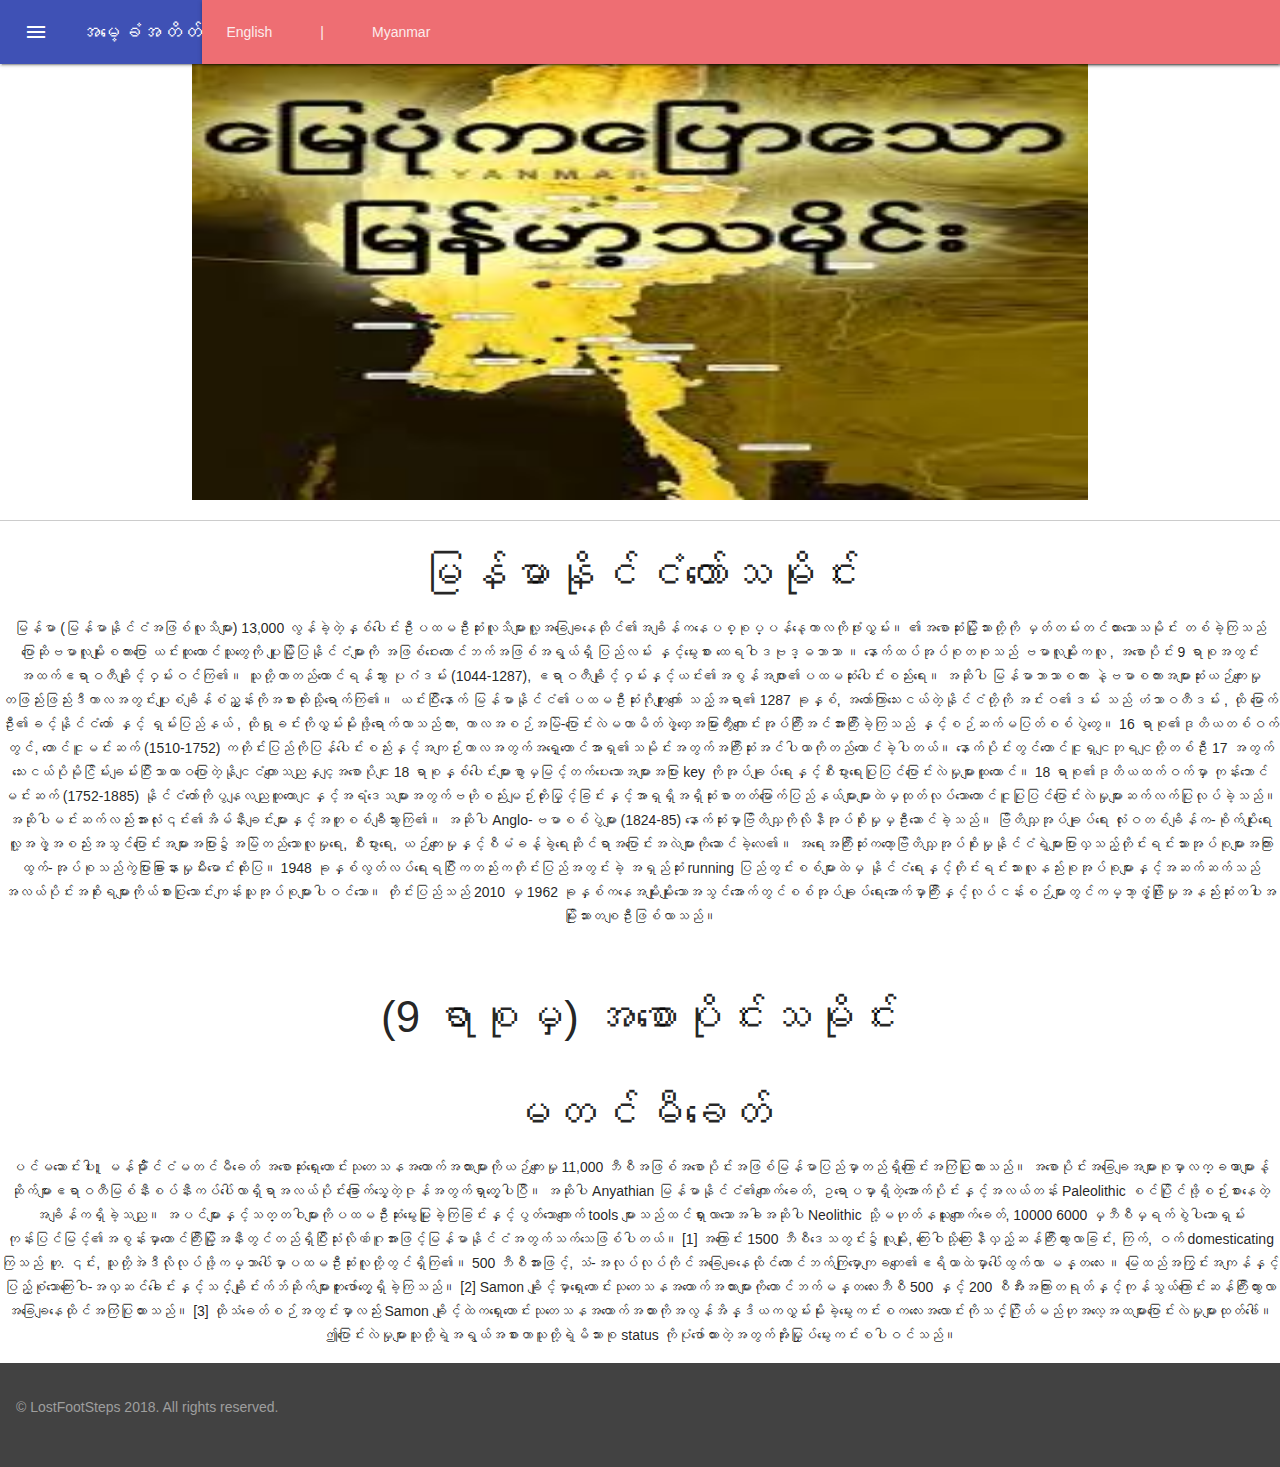
<file: kk.html>
<!DOCTYPE html>
<html lang="en">
  <head>
    <meta charset="utf-8">
    <meta http-equiv="X-UA-Compatible" content="IE=edge">
    <meta name="viewport" content="width=device-width, initial-scale=1">
    <link rel="stylesheet" href="css/material.min.css">
<script src="js/material.min.js"></script>
<link rel="stylesheet" href="https://fonts.googleapis.com/icon?family=Material+Icons">
<link type="text/css" rel="stylesheet" href="css/materialize.css"  media="screen,projection"/>
  <link href="https://fonts.googleapis.com/icon?family=Material+Icons" rel="stylesheet">
   <script type="text/javascript" src="js/materialize.js"></script>

    <title>Mockery1</title>

   
   

   
   
    <body>
    <!-- Always shows a header, even in smaller screens. -->
<div class="mdl-layout mdl-js-layout mdl-layout--fixed-header">
  <header class="mdl-layout__header">
    <div class="mdl-layout__header-row">
      <!-- Title -->
      <span class="mdl-layout-title">အမေ့ခံအတိတ်
</span>
      <!-- Add spacer, to align navigation to the right -->
      <div class="mdl-layout-spacer"></div>
      <!-- Navigation. We hide it in small screens. -->
      <nav class="mdl-navigation mdl-layout--large-screen-only">
       <a class="mdl-navigation__link" href="">English</a>
        <a class="mdl-navigation__link" href="">|</a>  
      <a class="mdl-navigation__link" href="">Myanmar</a>
         
        
      </nav>
    </div>
  </header>
  <div class="mdl-layout__drawer">
    <span class="mdl-layout-title">အမေ့ခံအတိတ်
</span>
    <nav class="mdl-navigation">
      <a class="mdl-navigation__link" href="index.html">မူလစာမျက်နှာ</a>
      <a class="mdl-navigation__link" href="index.html">အဓိက ခေတ်ကာလများ အကြောင်း ရှာဖွေရန်
</a>
      <a class="mdl-navigation__link" href="kk.html">ခေတ်ကာလများပြပုံ
</a>
      <a class="mdl-navigation__link" href="">ပရောဂျက်အကြောင်း</a>
    </nav>
  </div>
  
 <main class="mdl-layout__content">
    <div class="page-content"><!-- Your content goes here -->
  </main>
</div>   
 
  <div class="row">
    <div>
      <div>
        <div class="card-content white-text">
          <div class="container">
  <img src="images/map.jpg" alt="Snow" width="100%" height="500px" />
   <div class="centered"></div>
  </div>
        <div class="card-action">
         
        </div>
      </div>
    </div>
  </div>
</div>
</div>
  <hr>
  <h3 align="center">မြန်မာနိုင်ငံတော်သမိုင်း</h3>
  <p align="center"> မြန်မာ (မြန်မာနိုင်ငံအဖြစ်လူသိများ) 13,000 လွန်ခဲ့တဲ့နှစ်ပေါင်းဦးပထမဦးဆုံးလူသိများလူ့အခြေချနေထိုင်၏အချိန်ကနေပစ္စုပ္ပန်နေ့ကာလကိုဖုံးလွှမ်း။ ၏အစောဆုံးမြို့သားတို့ကို မှတ်တမ်းတင်ထားသောသမိုင်း တစ်ခဲ့ကြသည် ပြောဆိုဗမာလူမျိုးစကားပြော ယင်းထူထောင်သူတွေကို ပျူမြို့ပြနိုင်ငံများကို အဖြစ်ဝေးတောင်ဘက်အဖြစ်အရွယ်ရှိ ပြည်လမ်း နှင့်မွေးစား ထေရဝါဒဗုဒ္ဓဘာသာ ။

နောက်ထပ်အုပ်စုတစုသည် ဗမာလူမျိုးကလူ , အစောပိုင်း 9 ရာစုအတွင်းအထက်ဧရာဝတီချိုင့်ဝှမ်းဝင်ကြ၏။ သူတို့ဟာတည်ထောင်ရန်သွား ပုဂံဒမ်း (1044-1287), ဧရာဝတီချိုင့်ဝှမ်းနှင့်ယင်း၏အစွန်အဖျား၏ပထမဆုံးပေါင်းစည်းရေး။ အဆိုပါ မြန်မာဘာသာစကား နဲ့ဗမာစကားအများဆုံးယဉ်ကျေးမှုတဖြည်းဖြည်းဒီကာလအတွင်းပျူစံချိန်စံညွှန်းကိုအစားထိုးသို့ရောက်ကြ၏။ ယင်းပြီးနောက် မြန်မာနိုင်ငံ၏ပထမဦးဆုံးဂိုကျူးကျော် သည့်အရာ၏ 1287 ခုနှစ်, အတော်ကြာသေးငယ်တဲ့နိုင်ငံတို့ကို အင်းဝ၏ဒမ်း သည် ဟံသာဝတီဒမ်း , ထို မြောက်ဦး၏ခင့်နိုင်ငံတော် နှင့် ရှမ်းပြည်နယ် , ထိုရှုခင်းကိုလွှမ်းမိုးဖို့ရောက်လာသည်ကား, ကာလအစဉ်အမြဲ-ပြောင်းလဲမဟာမိတ်ဖွဲ့တှေအမြားကွီးကျောင်းအုပ်ကြီးအင်အားကြီးခဲ့ကြသည် နှင့်စဉ်ဆက်မပြတ်စစ်ပွဲတွေ။

16 ရာစု၏ဒုတိယတစ်ဝက်တွင်, တောင်ငူမင်းဆက် (1510-1752) ကတိုင်းပြည်ကိုပြန်ပေါင်းစည်းနှင့်အကျဉ်းကာလအတွက်အရှေ့တောင်အာရှ၏သမိုင်းအတွက်အကြီးဆုံးအင်ပါယာကိုတည်ထောင်ခဲ့ပါတယ်။ နောက်ပိုင်းတွင်တောင်ငူရှငျဘုရငျတို့တစ်ဦး 17 အတွက်သေးငယ်ပိုမိုငြိမ်းချမ်းပြီးသာယာဝပြောတဲ့နိုငျငံတျောသညျနှငျ့အစောပိုငျး 18 ရာစုနှစ်ပေါင်းများစွာမှမြင့်တက်ပေးသောအများအပြား key ကိုအုပ်ချုပ်ရေးနှင့်စီးပွားရေးပြုပြင်ပြောင်းလဲမှုများထူထောင်။ 18 ရာစု၏ဒုတိယထက်ဝက်မှာ ကုန်းဘောင်မင်းဆက် (1752-1885) နိုင်ငံတော်ကိုပွနျလညျထူထောငျနှင့်အရံဒေသများအတွက်ဗဟိုစည်းမျဉ်းတိုးမြှင့်ခြင်းနှင့်အာရှရှိအရှိဆုံးစာတတ်မြောက်ပြည်နယ်များများထဲမှထုတ်လုပ်သောတောင်ငူပြုပြင်ပြောင်းလဲမှုများဆက်လက်ပြုလုပ်ခဲ့သည်။ အဆိုပါမင်းဆက်လည်းအားလုံး၎င်း၏အိမ်နီးချင်းများနှင့်အတူစစ်ချီသွားကြ၏။ အဆိုပါ Anglo-ဗမာစစ်ပွဲများ (1824-85) နောက်ဆုံးမှာဗြိတိသျှကိုလိုနီအုပ်စိုးမှုမှဦးဆောင်ခဲ့သည်။

ဗြိတိသျှအုပ်ချုပ်ရေး လုံးဝတစ်ချိန်က-စိုက်ပျိုးရေးလူ့အဖွဲ့အစည်းအသွင်ပြောင်းအများအပြား၌အမြဲတည်သောလူမှုရေး, စီးပွားရေး, ယဉ်ကျေးမှုနှင့်စီမံခန့်ခွဲရေးဆိုင်ရာအပြောင်းအလဲများကိုဆောင်ခဲ့လေ၏။ အရေးအကြီးဆုံးကတော့ဗြိတိသျှအုပ်စိုးမှုနိုင်ငံရဲ့များပြားလှသည့်တိုင်းရင်းသားအုပ်စုများအကြားထွက်-အုပ်စုသည်ကွဲပြားခြားနားမှုမီးမောင်းထိုးပြ။ 1948 ခုနှစ်လွတ်လပ်ရေးရပြီးကတည်းကတိုင်းပြည်အတွင်းခဲ့ အရှည်ဆုံး running ပြည်တွင်းစစ်များထဲမှ နိုင်ငံရေးနှင့်တိုင်းရင်းသားလူနည်းစုအုပ်စုများနှင့်အဆက်ဆက်သည်အလယ်ပိုင်းအစိုးရများကိုယ်စားပြုသောင်းကျန်းသူအုပ်စုများပါဝင်သော။ တိုင်းပြည်သည် 2010 မှ 1962 ခုနှစ်ကနေအမျိုးမျိုးသောအသွင်အောက်တွင်စစ်အုပ်ချုပ်ရေးအောက်မှာကြီးနှင့်လုပ်ငန်းစဉ်များတွင်ကမ္ဘာ့ဖွံ့ဖြိုးမှုအနည်းဆုံးတပါးအမြိုးသားတစျဦးဖြစ်လာသည်။

</p>
<br>

<h3 align="center">(9 ရာစုမှ) အစောပိုင်းသမိုင်း <br><br>
မတင်မီခေတ်
</h3>
<p align="center">
  ပင်မဆောင်းပါး: ူမန်မိာိုံင်ငံမတင်မီခေတ်
အစောဆုံးရှေးဟောင်းသုတေသနအထောက်အထားများကိုယဉ်ကျေးမှု 11,000 ဘီစီအဖြစ်အစောပိုင်းအဖြစ်မြန်မာပြည်မှာတည်ရှိကြောင်းအကြံပြုထားသည်။ အစောပိုင်းအခြေချအများစုမှာလက္ခဏာများန့်ဆိုက်များဧရာဝတီမြစ်နီးစပ်နီးကပ်ပေါ်လာရှိရာအလယ်ပိုင်းခြောက်သွေ့တဲ့ဇုန်အတွက်ရှာတွေ့ပါပြီ။ အဆိုပါ Anyathian မြန်မာနိုင်ငံ၏ကျောက်ခေတ်, ဥရောပမှာရှိတဲ့အောက်ပိုင်းနှင့်အလယ်တန်း Paleolithic စင်ပြိုင်ဖို့စဉ်းစားနေတဲ့အချိန်ကရှိခဲ့သညျ။ အပင်များနှင့်သတ္တဝါများကိုပထမဦးဆုံးမွေးမြူခဲ့ကြခြင်းနှင့်ပွတ်သောကျောက် tools များသည်ထင်ရှားလာသောအခါအဆိုပါ Neolithic သို့မဟုတ်နယူးကျောက်ခေတ်, 10000 6000 မှဘီစီမှရက်စွဲပါသောရှမ်းကုန်းပြင်မြင့်၏အစွန်းမှာတောင်ကြီးမြို့အနီးတွင်တည်ရှိပြီးသုံးလိုဏ်ဂူအားဖြင့်မြန်မာနိုင်ငံအတွက်သက်သေဖြစ်ပါတယ်။ [1]

အကြောင်း 1500 ဘီစီဒေသတွင်း၌လူမျိုး, ကြေးဝါသို့ကြေးနီလှည့်ဆန်ကြီးထွားလာခြင်း, ကြက်, ဝက် domesticating ကြသည် ဟူ. ၎င်း, သူတို့အဲဒီလိုလုပ်ဖို့ကမ္ဘာပေါ်မှာပထမဦးဆုံးလူတို့တွင်ရှိကြ၏။ 500 ဘီစီအားဖြင့်, သံ-အလုပ်လုပ်ကိုင်အခြေချနေထိုင်တောင်ဘက်ကျြမှောကျခတျေ၏ဧရိယာထဲမှာပေါ်ထွက်လာ မန္တလေး ။ မြေထည်အကြွင်းအကျန်နှင့်ပြည့်စုံသောကြေးဝါ-အလှဆင်ခေါင်းနှင့်သင်္ချိုင်းက်ဘ်ဆိုက်များတူးဖော်တွေ့ရှိခဲ့ကြသည်။ [2] Samon ချိုင့်မှာရှေးဟောင်းသုတေသနအထောက်အထားများကိုတောင်ဘက်မန္တလေးဘီစီ 500 နှင့် 200 စီအီးအကြားတရုတ်နှင့်ကုန်သွယ်ကြောင်းဆန်ကြီးထွားလာအခြေချနေထိုင်အကြံပြုထားသည်။ [3] ထိုသံခေတ်စဉ်အတွင်းမှာလည်း Samon ချိုင့်ထဲကရှေးဟောင်းသုတေသနအထောက်အထားကိုအလွန်အိန္ဒိယကလွှမ်းမိုးခဲ့မွေးကင်းစကလေးအလောင်းကိုသင်္ဂြိုဟ်မည်ဟုအလေ့အထများပြောင်းလဲမှုများထုတ်ဖေါ်။ ဤပြောင်းလဲမှုများသူတို့ရဲ့အရွယ်အစားဟာသူတို့ရဲ့မိသားစု status ကိုပုံဖော်ထားတဲ့အတွက်အိုးမြှုပ်မွေးကင်းစပါဝင်သည်။

</p>
   
  
 




<footer class="mdl-mini-footer">
    <p align="center">© LostFootSteps 2018. All rights reserved.</p>
</footer>
<div id="fb-root"></div>
<script>(function(d, s, id) {
  var js, fjs = d.getElementsByTagName(s)[0];
  if (d.getElementById(id)) return;
  js = d.createElement(s); js.id = id;
  js.src = "//connect.facebook.net/en_US/sdk.js#xfbml=1&version=v2.10&appId=1499127650168513";
  fjs.parentNode.insertBefore(js, fjs);
}(document, 'script', 'facebook-jssdk'));</script> 
                           

 



   
    
  </body>
</html>
</file>
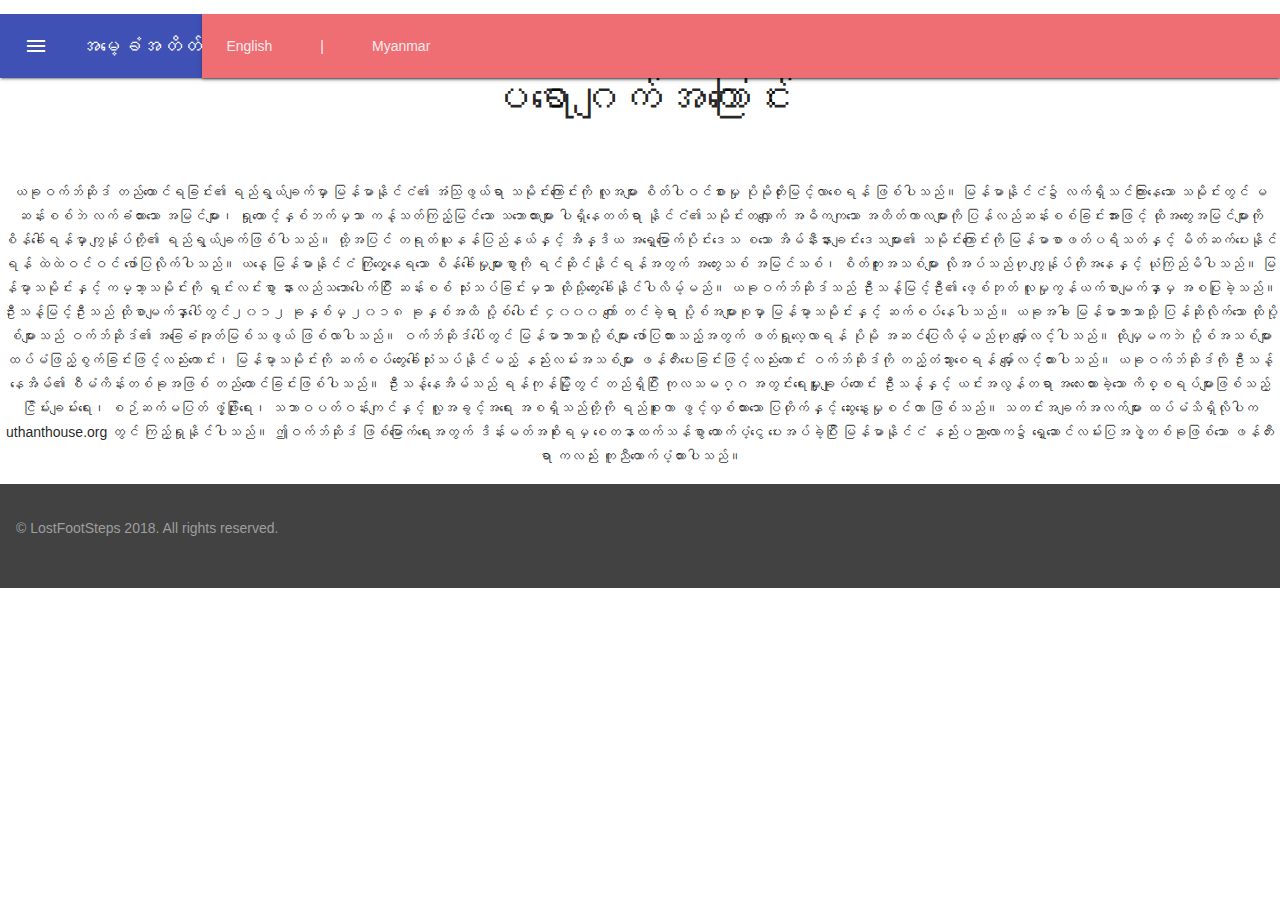
<file: pj.html>
<!DOCTYPE html>
<html lang="en">
  <head>
    <meta charset="utf-8">
    <meta http-equiv="X-UA-Compatible" content="IE=edge">
    <meta name="viewport" content="width=device-width, initial-scale=1">
    <link rel="stylesheet" href="css/material.min.css">
<script src="js/material.min.js"></script>
<link rel="stylesheet" href="https://fonts.googleapis.com/icon?family=Material+Icons">
<link type="text/css" rel="stylesheet" href="css/materialize.css"  media="screen,projection"/>
  <link href="https://fonts.googleapis.com/icon?family=Material+Icons" rel="stylesheet">
   <script type="text/javascript" src="js/materialize.js"></script>

    <title>Mockery1</title>

   
   

   
   
    <body>
<!-- Always shows a header, even in smaller screens. -->
<div class="mdl-layout mdl-js-layout mdl-layout--fixed-header">
  <header class="mdl-layout__header">
    <div class="mdl-layout__header-row">
      <!-- Title -->
      <span class="mdl-layout-title">အမေ့ခံအတိတ်
</span>
      <!-- Add spacer, to align navigation to the right -->
      <div class="mdl-layout-spacer"></div>
      <!-- Navigation. We hide it in small screens. -->
      <nav class="mdl-navigation mdl-layout--large-screen-only">
       <a class="mdl-navigation__link" href="">English</a>
        <a class="mdl-navigation__link" href="">|</a>  
      <a class="mdl-navigation__link" href="">Myanmar</a>
         
        
      </nav>
    </div>
  </header>
  <div class="mdl-layout__drawer">
    <span class="mdl-layout-title">အမေ့ခံအတိတ်
</span>
    <nav class="mdl-navigation">
      <a class="mdl-navigation__link" href="index.html">မူလစာမျက်နှာ</a>
      <a class="mdl-navigation__link" href="index.html">အဓိက ခေတ်ကာလများ အကြောင်း ရှာဖွေရန်
</a>
      <a class="mdl-navigation__link" href="kk.html">ခေတ်ကာလများပြပုံ
</a>
      <a class="mdl-navigation__link" href="pj.html">ပရောဂျက်အကြောင်း</a>
    </nav>
  </div>
  
 <main class="mdl-layout__content">
    <div class="page-content"><!-- Your content goes here -->
  </main>
</div>  
<hr><hr><hr> 
 
    <h3 align="center">ပရောဂျက်အကြောင်း</h3><br><br>
  <p align="center">
    ယခုဝက်ဘ်ဆိုဒ် တည်ထောင်ရခြင်း၏ ရည်ရွယ်ချက်မှာ မြန်မာနိုင်ငံ၏ အံသြဖွယ်ရာ သမိုင်းကြောင်းကို လူအများ စိတ်ပါဝင်စားမှု ပိုမိုတိုးမြင့်လာစေရန် ဖြစ်ပါသည်။

မြန်မာနိုင်ငံ၌ လက်ရှိသင်ကြားနေသော သမိုင်းတွင် မဆန်းစစ်ဘဲ လက်ခံထားသော အမြင်များ၊ ရှုထောင့်နှစ်ဘက်မှသာ ကန့်သတ်ကြည့်မြင်သော သဘောထားများ ပါရှိနေတတ်ရာ နိုင်ငံ၏သမိုင်းတလျှောက် အဓိကကျသော အတိတ်ကာလများကို ပြန်လည်ဆန်းစစ်ခြင်းအားဖြင့် ထိုအတွေးအမြင်များကို စိန်ခေါ်ရန်မှာ ကျွနု်ပ်တို့၏ ရည်ရွယ်ချက်ဖြစ်ပါသည်။ ထို့အပြင် တရုတ်ယူနန်ပြည်နယ်နှင့် အိန္ဒိယ အရှေ့မြောက်ပိုင်းဒေသ စသော အိမ်နီးနားချင်းဒေသများ၏ သမိုင်းကြောင်းကို မြန်မာစာဖတ်ပရိသတ်နှင့် မိတ်ဆက်ပေးနိုင်ရန် ထဲထဲဝင်ဝင် ဖော်ပြလိုက်ပါသည်။

ယနေ့ မြန်မာနိုင်ငံ ကြုံတွေ့နေရသော စိန်ခေါ်မှုများစွာကို ရင်ဆိုင်နိုင်ရန်အတွက် အတွေးသစ် အမြင်သစ်၊ စိတ်ကူးအသစ်များ လိုအပ်သည်ဟု ကျွန်ုပ်တိုအနေနှင့် ယုံကြည်မိပါသည်။ မြန်မာ့သမိုင်းနှင့် ကမ္ဘာ့သမိုင်းကို ရှင်းလင်းစွာ နားလည်သဘောပေါက်ပြီး ဆန်းစစ် သုံးသပ်ခြင်းမှသာ ထိုသို့တွေးခေါ်နိုင်ပါလိမ့်မည်။

ယခုဝက်ဘ်ဆိုဒ်သည် ဦးသန့်မြင့်ဦး၏ ဖေ့စ်ဘုတ် လူမှုကွန်ယက်စာမျက်နှာမှ အစပြုခဲ့သည်။ ဦးသန့်မြင့်ဦးသည် ထိုစာမျက်နှာပေါ်တွင်၂၀၁၂ ခုနှစ်မှ ၂၀၁၈ ခုနှစ်အထိ ပို့စ်ပေါင်း ၄၀၀၀ ကျော် တင်ခဲ့ရာ ပို့စ်အများစုမှာ မြန်မာ့သမိုင်းနှင့် ဆက်စပ်နေပါသည်။ ယခုအခါ မြန်မာဘာသာသို့ ပြန်ဆိုလိုက်သော ထိုပို့စ်များသည် ဝက်ဘ်ဆိုဒ်၏ အခြေခံအုတ်မြစ်သဖွယ် ဖြစ်လာပါသည်။ ဝက်ဘ်ဆိုဒ်ပေါ်တွင် မြန်မာဘာသာပို့စ်များ ဖော်ပြထားသည့်အတွက် ဖတ်ရှုလေ့လာရန် ပိုမို အဆင်ပြေလိမ့်မည်ဟု မျှော်လင့်ပါသည်။

ထိုမျှမကဘဲ ပို့စ်အသစ်များ ထပ်မံဖြည့်စွက်ခြင်းဖြင့်လည်းကောင်း၊ မြန်မာ့သမိုင်းကို ဆက်စပ်တွေးခေါ်သုံးသပ်နိုင်မည့် နည်းလမ်းအသစ်များ ဖန်တီးပေးခြင်းဖြင့်လည်းကောင်း ဝက်ဘ်ဆိုဒ်ကို တည့်တံသွားစေရန် မျှော်လင့်ထားပါသည်။

ယခုဝက်ဘ်ဆိုဒ်ကို ဦးသန့်နေအိမ်၏ စီမံကိန်းတစ်ခုအဖြစ် တည်ထောင်ခြင်းဖြစ်ပါသည်။ ဦးသန့်နေအိမ်သည် ရန်ကုန်မြို့တွင် တည်ရှိပြီး ကုလသမဂ္ဂ အတွင်းရေးမှူးချုပ်ဟောင်း ဦးသန့်နှင့် ယင်းအလွန်တရာ အလေးထားခဲ့သော ကိစ္စရပ်များဖြစ်သည့် ငြိမ်းချမ်းရေး၊ စဉ်ဆက်မပြတ် ဖွံ့ဖြိုးရေး၊ သဘာဝပတ်ဝန်းကျင်နှင့် လူ့အခွင့်အရေး အစရှိသည်တို့ကို ရည်စူးကာ ဖွင့်လှစ်ထားသော ပြတိုက်နှင့် ဆွေးနွေးမှုစင်တာ ဖြစ်သည်။

သတင်းအချက်အလက်များ ထပ်မံသိရှိလိုပါက uthanthouse.org တွင် ကြည့်ရှုနိုင်ပါသည်။

ဤဝက်ဘ်ဆိုဒ် ဖြစ်မြောက်ရေးအတွက် ဒိန်းမတ်အစိုးရမှ စေတနာထက်သန်စွာ ထောက်ပံ့ငွေ ပေးအပ်ခဲ့ပြီး မြန်မာနိုင်ငံ နည်းပညာလောက၌ ရှေ့ဆောင်လမ်းပြအဖွဲ့တစ်ခုဖြစ်သော ဖန်တီးရာ ကလည်း ကူညီထောက်ပံ့ထားပါသည်။
</p>







<footer class="mdl-mini-footer">
    <p align="center">© LostFootSteps 2018. All rights reserved.</p>
</footer>
<div id="fb-root"></div>
<script>(function(d, s, id) {
  var js, fjs = d.getElementsByTagName(s)[0];
  if (d.getElementById(id)) return;
  js = d.createElement(s); js.id = id;
  js.src = "//connect.facebook.net/en_US/sdk.js#xfbml=1&version=v2.10&appId=1499127650168513";
  fjs.parentNode.insertBefore(js, fjs);
}(document, 'script', 'facebook-jssdk'));</script> 
                           

 



   
    
  </body>
</html>
</file>
<file: css/material.min.css>
/**
 * material-design-lite - Material Design Components in CSS, JS and HTML
 * @version v1.3.0
 * @license Apache-2.0
 * @copyright 2015 Google, Inc.
 * @link https://github.com/google/material-design-lite
 */
@charset "UTF-8";html{color:rgba(0,0,0,.87)}::-moz-selection{background:#b3d4fc;text-shadow:none}::selection{background:#b3d4fc;text-shadow:none}hr{display:block;height:1px;border:0;border-top:1px solid #ccc;margin:1em 0;padding:0}audio,canvas,iframe,img,svg,video{vertical-align:middle}fieldset{border:0;margin:0;padding:0}textarea{resize:vertical}.browserupgrade{margin:.2em 0;background:#ccc;color:#000;padding:.2em 0}.hidden{display:none!important}.visuallyhidden{border:0;clip:rect(0 0 0 0);height:1px;margin:-1px;overflow:hidden;padding:0;position:absolute;width:1px}.visuallyhidden.focusable:active,.visuallyhidden.focusable:focus{clip:auto;height:auto;margin:0;overflow:visible;position:static;width:auto}.invisible{visibility:hidden}.clearfix:before,.clearfix:after{content:" ";display:table}.clearfix:after{clear:both}@media print{*,*:before,*:after,*:first-letter{background:transparent!important;color:#000!important;box-shadow:none!important}a,a:visited{text-decoration:underline}a[href]:after{content:" (" attr(href)")"}abbr[title]:after{content:" (" attr(title)")"}a[href^="#"]:after,a[href^="javascript:"]:after{content:""}pre,blockquote{border:1px solid #999;page-break-inside:avoid}thead{display:table-header-group}tr,img{page-break-inside:avoid}img{max-width:100%!important}p,h2,h3{orphans:3;widows:3}h2,h3{page-break-after:avoid}}a,.mdl-accordion,.mdl-button,.mdl-card,.mdl-checkbox,.mdl-dropdown-menu,.mdl-icon-toggle,.mdl-item,.mdl-radio,.mdl-slider,.mdl-switch,.mdl-tabs__tab{-webkit-tap-highlight-color:transparent;-webkit-tap-highlight-color:rgba(255,255,255,0)}html{width:100%;height:100%;-ms-touch-action:manipulation;touch-action:manipulation}body{width:100%;min-height:100%;margin:0}main{display:block}*[hidden]{display:none!important}html,body{font-family:"Helvetica","Arial",sans-serif;font-size:14px;font-weight:400;line-height:20px}h1,h2,h3,h4,h5,h6,p{padding:0}h1 small,h2 small,h3 small,h4 small,h5 small,h6 small{font-family:"Roboto","Helvetica","Arial",sans-serif;font-weight:400;line-height:1.35;letter-spacing:-.02em;opacity:.54;font-size:.6em}h1{font-size:56px;line-height:1.35;letter-spacing:-.02em;margin:24px 0}h1,h2{font-family:"Roboto","Helvetica","Arial",sans-serif;font-weight:400}h2{font-size:45px;line-height:48px}h2,h3{margin:24px 0}h3{font-size:34px;line-height:40px}h3,h4{font-family:"Roboto","Helvetica","Arial",sans-serif;font-weight:400}h4{font-size:24px;line-height:32px;-moz-osx-font-smoothing:grayscale;margin:24px 0 16px}h5{font-size:20px;font-weight:500;line-height:1;letter-spacing:.02em}h5,h6{font-family:"Roboto","Helvetica","Arial",sans-serif;margin:24px 0 16px}h6{font-size:16px;letter-spacing:.04em}h6,p{font-weight:400;line-height:24px}p{font-size:14px;letter-spacing:0;margin:0 0 16px}a{color:#ff4081;font-weight:500}blockquote{font-family:"Roboto","Helvetica","Arial",sans-serif;position:relative;font-size:24px;font-weight:300;font-style:italic;line-height:1.35;letter-spacing:.08em}blockquote:before{position:absolute;left:-.5em;content:'“'}blockquote:after{content:'”';margin-left:-.05em}mark{background-color:#f4ff81}dt{font-weight:700}address{font-size:12px;line-height:1;font-style:normal}address,ul,ol{font-weight:400;letter-spacing:0}ul,ol{font-size:14px;line-height:24px}.mdl-typography--display-4,.mdl-typography--display-4-color-contrast{font-family:"Roboto","Helvetica","Arial",sans-serif;font-size:112px;font-weight:300;line-height:1;letter-spacing:-.04em}.mdl-typography--display-4-color-contrast{opacity:.54}.mdl-typography--display-3,.mdl-typography--display-3-color-contrast{font-family:"Roboto","Helvetica","Arial",sans-serif;font-size:56px;font-weight:400;line-height:1.35;letter-spacing:-.02em}.mdl-typography--display-3-color-contrast{opacity:.54}.mdl-typography--display-2,.mdl-typography--display-2-color-contrast{font-family:"Roboto","Helvetica","Arial",sans-serif;font-size:45px;font-weight:400;line-height:48px}.mdl-typography--display-2-color-contrast{opacity:.54}.mdl-typography--display-1,.mdl-typography--display-1-color-contrast{font-family:"Roboto","Helvetica","Arial",sans-serif;font-size:34px;font-weight:400;line-height:40px}.mdl-typography--display-1-color-contrast{opacity:.54}.mdl-typography--headline,.mdl-typography--headline-color-contrast{font-family:"Roboto","Helvetica","Arial",sans-serif;font-size:24px;font-weight:400;line-height:32px;-moz-osx-font-smoothing:grayscale}.mdl-typography--headline-color-contrast{opacity:.87}.mdl-typography--title,.mdl-typography--title-color-contrast{font-family:"Roboto","Helvetica","Arial",sans-serif;font-size:20px;font-weight:500;line-height:1;letter-spacing:.02em}.mdl-typography--title-color-contrast{opacity:.87}.mdl-typography--subhead,.mdl-typography--subhead-color-contrast{font-family:"Roboto","Helvetica","Arial",sans-serif;font-size:16px;font-weight:400;line-height:24px;letter-spacing:.04em}.mdl-typography--subhead-color-contrast{opacity:.87}.mdl-typography--body-2,.mdl-typography--body-2-color-contrast{font-size:14px;font-weight:700;line-height:24px;letter-spacing:0}.mdl-typography--body-2-color-contrast{opacity:.87}.mdl-typography--body-1,.mdl-typography--body-1-color-contrast{font-size:14px;font-weight:400;line-height:24px;letter-spacing:0}.mdl-typography--body-1-color-contrast{opacity:.87}.mdl-typography--body-2-force-preferred-font,.mdl-typography--body-2-force-preferred-font-color-contrast{font-family:"Roboto","Helvetica","Arial",sans-serif;font-size:14px;font-weight:500;line-height:24px;letter-spacing:0}.mdl-typography--body-2-force-preferred-font-color-contrast{opacity:.87}.mdl-typography--body-1-force-preferred-font,.mdl-typography--body-1-force-preferred-font-color-contrast{font-family:"Roboto","Helvetica","Arial",sans-serif;font-size:14px;font-weight:400;line-height:24px;letter-spacing:0}.mdl-typography--body-1-force-preferred-font-color-contrast{opacity:.87}.mdl-typography--caption,.mdl-typography--caption-force-preferred-font{font-size:12px;font-weight:400;line-height:1;letter-spacing:0}.mdl-typography--caption-force-preferred-font{font-family:"Roboto","Helvetica","Arial",sans-serif}.mdl-typography--caption-color-contrast,.mdl-typography--caption-force-preferred-font-color-contrast{font-size:12px;font-weight:400;line-height:1;letter-spacing:0;opacity:.54}.mdl-typography--caption-force-preferred-font-color-contrast,.mdl-typography--menu{font-family:"Roboto","Helvetica","Arial",sans-serif}.mdl-typography--menu{font-size:14px;font-weight:500;line-height:1;letter-spacing:0}.mdl-typography--menu-color-contrast{opacity:.87}.mdl-typography--menu-color-contrast,.mdl-typography--button,.mdl-typography--button-color-contrast{font-family:"Roboto","Helvetica","Arial",sans-serif;font-size:14px;font-weight:500;line-height:1;letter-spacing:0}.mdl-typography--button,.mdl-typography--button-color-contrast{text-transform:uppercase}.mdl-typography--button-color-contrast{opacity:.87}.mdl-typography--text-left{text-align:left}.mdl-typography--text-right{text-align:right}.mdl-typography--text-center{text-align:center}.mdl-typography--text-justify{text-align:justify}.mdl-typography--text-nowrap{white-space:nowrap}.mdl-typography--text-lowercase{text-transform:lowercase}.mdl-typography--text-uppercase{text-transform:uppercase}.mdl-typography--text-capitalize{text-transform:capitalize}.mdl-typography--font-thin{font-weight:200!important}.mdl-typography--font-light{font-weight:300!important}.mdl-typography--font-regular{font-weight:400!important}.mdl-typography--font-medium{font-weight:500!important}.mdl-typography--font-bold{font-weight:700!important}.mdl-typography--font-black{font-weight:900!important}.material-icons{font-family:'Material Icons';font-weight:400;font-style:normal;font-size:24px;line-height:1;letter-spacing:normal;text-transform:none;display:inline-block;word-wrap:normal;-moz-font-feature-settings:'liga';font-feature-settings:'liga';-webkit-font-feature-settings:'liga';-webkit-font-smoothing:antialiased}.mdl-color-text--red{color:#f44336 !important}.mdl-color--red{background-color:#f44336 !important}.mdl-color-text--red-50{color:#ffebee !important}.mdl-color--red-50{background-color:#ffebee !important}.mdl-color-text--red-100{color:#ffcdd2 !important}.mdl-color--red-100{background-color:#ffcdd2 !important}.mdl-color-text--red-200{color:#ef9a9a !important}.mdl-color--red-200{background-color:#ef9a9a !important}.mdl-color-text--red-300{color:#e57373 !important}.mdl-color--red-300{background-color:#e57373 !important}.mdl-color-text--red-400{color:#ef5350 !important}.mdl-color--red-400{background-color:#ef5350 !important}.mdl-color-text--red-500{color:#f44336 !important}.mdl-color--red-500{background-color:#f44336 !important}.mdl-color-text--red-600{color:#e53935 !important}.mdl-color--red-600{background-color:#e53935 !important}.mdl-color-text--red-700{color:#d32f2f !important}.mdl-color--red-700{background-color:#d32f2f !important}.mdl-color-text--red-800{color:#c62828 !important}.mdl-color--red-800{background-color:#c62828 !important}.mdl-color-text--red-900{color:#b71c1c !important}.mdl-color--red-900{background-color:#b71c1c !important}.mdl-color-text--red-A100{color:#ff8a80 !important}.mdl-color--red-A100{background-color:#ff8a80 !important}.mdl-color-text--red-A200{color:#ff5252 !important}.mdl-color--red-A200{background-color:#ff5252 !important}.mdl-color-text--red-A400{color:#ff1744 !important}.mdl-color--red-A400{background-color:#ff1744 !important}.mdl-color-text--red-A700{color:#d50000 !important}.mdl-color--red-A700{background-color:#d50000 !important}.mdl-color-text--pink{color:#e91e63 !important}.mdl-color--pink{background-color:#e91e63 !important}.mdl-color-text--pink-50{color:#fce4ec !important}.mdl-color--pink-50{background-color:#fce4ec !important}.mdl-color-text--pink-100{color:#f8bbd0 !important}.mdl-color--pink-100{background-color:#f8bbd0 !important}.mdl-color-text--pink-200{color:#f48fb1 !important}.mdl-color--pink-200{background-color:#f48fb1 !important}.mdl-color-text--pink-300{color:#f06292 !important}.mdl-color--pink-300{background-color:#f06292 !important}.mdl-color-text--pink-400{color:#ec407a !important}.mdl-color--pink-400{background-color:#ec407a !important}.mdl-color-text--pink-500{color:#e91e63 !important}.mdl-color--pink-500{background-color:#e91e63 !important}.mdl-color-text--pink-600{color:#d81b60 !important}.mdl-color--pink-600{background-color:#d81b60 !important}.mdl-color-text--pink-700{color:#c2185b !important}.mdl-color--pink-700{background-color:#c2185b !important}.mdl-color-text--pink-800{color:#ad1457 !important}.mdl-color--pink-800{background-color:#ad1457 !important}.mdl-color-text--pink-900{color:#880e4f !important}.mdl-color--pink-900{background-color:#880e4f !important}.mdl-color-text--pink-A100{color:#ff80ab !important}.mdl-color--pink-A100{background-color:#ff80ab !important}.mdl-color-text--pink-A200{color:#ff4081 !important}.mdl-color--pink-A200{background-color:#ff4081 !important}.mdl-color-text--pink-A400{color:#f50057 !important}.mdl-color--pink-A400{background-color:#f50057 !important}.mdl-color-text--pink-A700{color:#c51162 !important}.mdl-color--pink-A700{background-color:#c51162 !important}.mdl-color-text--purple{color:#9c27b0 !important}.mdl-color--purple{background-color:#9c27b0 !important}.mdl-color-text--purple-50{color:#f3e5f5 !important}.mdl-color--purple-50{background-color:#f3e5f5 !important}.mdl-color-text--purple-100{color:#e1bee7 !important}.mdl-color--purple-100{background-color:#e1bee7 !important}.mdl-color-text--purple-200{color:#ce93d8 !important}.mdl-color--purple-200{background-color:#ce93d8 !important}.mdl-color-text--purple-300{color:#ba68c8 !important}.mdl-color--purple-300{background-color:#ba68c8 !important}.mdl-color-text--purple-400{color:#ab47bc !important}.mdl-color--purple-400{background-color:#ab47bc !important}.mdl-color-text--purple-500{color:#9c27b0 !important}.mdl-color--purple-500{background-color:#9c27b0 !important}.mdl-color-text--purple-600{color:#8e24aa !important}.mdl-color--purple-600{background-color:#8e24aa !important}.mdl-color-text--purple-700{color:#7b1fa2 !important}.mdl-color--purple-700{background-color:#7b1fa2 !important}.mdl-color-text--purple-800{color:#6a1b9a !important}.mdl-color--purple-800{background-color:#6a1b9a !important}.mdl-color-text--purple-900{color:#4a148c !important}.mdl-color--purple-900{background-color:#4a148c !important}.mdl-color-text--purple-A100{color:#ea80fc !important}.mdl-color--purple-A100{background-color:#ea80fc !important}.mdl-color-text--purple-A200{color:#e040fb !important}.mdl-color--purple-A200{background-color:#e040fb !important}.mdl-color-text--purple-A400{color:#d500f9 !important}.mdl-color--purple-A400{background-color:#d500f9 !important}.mdl-color-text--purple-A700{color:#a0f !important}.mdl-color--purple-A700{background-color:#a0f !important}.mdl-color-text--deep-purple{color:#673ab7 !important}.mdl-color--deep-purple{background-color:#673ab7 !important}.mdl-color-text--deep-purple-50{color:#ede7f6 !important}.mdl-color--deep-purple-50{background-color:#ede7f6 !important}.mdl-color-text--deep-purple-100{color:#d1c4e9 !important}.mdl-color--deep-purple-100{background-color:#d1c4e9 !important}.mdl-color-text--deep-purple-200{color:#b39ddb !important}.mdl-color--deep-purple-200{background-color:#b39ddb !important}.mdl-color-text--deep-purple-300{color:#9575cd !important}.mdl-color--deep-purple-300{background-color:#9575cd !important}.mdl-color-text--deep-purple-400{color:#7e57c2 !important}.mdl-color--deep-purple-400{background-color:#7e57c2 !important}.mdl-color-text--deep-purple-500{color:#673ab7 !important}.mdl-color--deep-purple-500{background-color:#673ab7 !important}.mdl-color-text--deep-purple-600{color:#5e35b1 !important}.mdl-color--deep-purple-600{background-color:#5e35b1 !important}.mdl-color-text--deep-purple-700{color:#512da8 !important}.mdl-color--deep-purple-700{background-color:#512da8 !important}.mdl-color-text--deep-purple-800{color:#4527a0 !important}.mdl-color--deep-purple-800{background-color:#4527a0 !important}.mdl-color-text--deep-purple-900{color:#311b92 !important}.mdl-color--deep-purple-900{background-color:#311b92 !important}.mdl-color-text--deep-purple-A100{color:#b388ff !important}.mdl-color--deep-purple-A100{background-color:#b388ff !important}.mdl-color-text--deep-purple-A200{color:#7c4dff !important}.mdl-color--deep-purple-A200{background-color:#7c4dff !important}.mdl-color-text--deep-purple-A400{color:#651fff !important}.mdl-color--deep-purple-A400{background-color:#651fff !important}.mdl-color-text--deep-purple-A700{color:#6200ea !important}.mdl-color--deep-purple-A700{background-color:#6200ea !important}.mdl-color-text--indigo{color:#3f51b5 !important}.mdl-color--indigo{background-color:#3f51b5 !important}.mdl-color-text--indigo-50{color:#e8eaf6 !important}.mdl-color--indigo-50{background-color:#e8eaf6 !important}.mdl-color-text--indigo-100{color:#c5cae9 !important}.mdl-color--indigo-100{background-color:#c5cae9 !important}.mdl-color-text--indigo-200{color:#9fa8da !important}.mdl-color--indigo-200{background-color:#9fa8da !important}.mdl-color-text--indigo-300{color:#7986cb !important}.mdl-color--indigo-300{background-color:#7986cb !important}.mdl-color-text--indigo-400{color:#5c6bc0 !important}.mdl-color--indigo-400{background-color:#5c6bc0 !important}.mdl-color-text--indigo-500{color:#3f51b5 !important}.mdl-color--indigo-500{background-color:#3f51b5 !important}.mdl-color-text--indigo-600{color:#3949ab !important}.mdl-color--indigo-600{background-color:#3949ab !important}.mdl-color-text--indigo-700{color:#303f9f !important}.mdl-color--indigo-700{background-color:#303f9f !important}.mdl-color-text--indigo-800{color:#283593 !important}.mdl-color--indigo-800{background-color:#283593 !important}.mdl-color-text--indigo-900{color:#1a237e !important}.mdl-color--indigo-900{background-color:#1a237e !important}.mdl-color-text--indigo-A100{color:#8c9eff !important}.mdl-color--indigo-A100{background-color:#8c9eff !important}.mdl-color-text--indigo-A200{color:#536dfe !important}.mdl-color--indigo-A200{background-color:#536dfe !important}.mdl-color-text--indigo-A400{color:#3d5afe !important}.mdl-color--indigo-A400{background-color:#3d5afe !important}.mdl-color-text--indigo-A700{color:#304ffe !important}.mdl-color--indigo-A700{background-color:#304ffe !important}.mdl-color-text--blue{color:#2196f3 !important}.mdl-color--blue{background-color:#2196f3 !important}.mdl-color-text--blue-50{color:#e3f2fd !important}.mdl-color--blue-50{background-color:#e3f2fd !important}.mdl-color-text--blue-100{color:#bbdefb !important}.mdl-color--blue-100{background-color:#bbdefb !important}.mdl-color-text--blue-200{color:#90caf9 !important}.mdl-color--blue-200{background-color:#90caf9 !important}.mdl-color-text--blue-300{color:#64b5f6 !important}.mdl-color--blue-300{background-color:#64b5f6 !important}.mdl-color-text--blue-400{color:#42a5f5 !important}.mdl-color--blue-400{background-color:#42a5f5 !important}.mdl-color-text--blue-500{color:#2196f3 !important}.mdl-color--blue-500{background-color:#2196f3 !important}.mdl-color-text--blue-600{color:#1e88e5 !important}.mdl-color--blue-600{background-color:#1e88e5 !important}.mdl-color-text--blue-700{color:#1976d2 !important}.mdl-color--blue-700{background-color:#1976d2 !important}.mdl-color-text--blue-800{color:#1565c0 !important}.mdl-color--blue-800{background-color:#1565c0 !important}.mdl-color-text--blue-900{color:#0d47a1 !important}.mdl-color--blue-900{background-color:#0d47a1 !important}.mdl-color-text--blue-A100{color:#82b1ff !important}.mdl-color--blue-A100{background-color:#82b1ff !important}.mdl-color-text--blue-A200{color:#448aff !important}.mdl-color--blue-A200{background-color:#448aff !important}.mdl-color-text--blue-A400{color:#2979ff !important}.mdl-color--blue-A400{background-color:#2979ff !important}.mdl-color-text--blue-A700{color:#2962ff !important}.mdl-color--blue-A700{background-color:#2962ff !important}.mdl-color-text--light-blue{color:#03a9f4 !important}.mdl-color--light-blue{background-color:#03a9f4 !important}.mdl-color-text--light-blue-50{color:#e1f5fe !important}.mdl-color--light-blue-50{background-color:#e1f5fe !important}.mdl-color-text--light-blue-100{color:#b3e5fc !important}.mdl-color--light-blue-100{background-color:#b3e5fc !important}.mdl-color-text--light-blue-200{color:#81d4fa !important}.mdl-color--light-blue-200{background-color:#81d4fa !important}.mdl-color-text--light-blue-300{color:#4fc3f7 !important}.mdl-color--light-blue-300{background-color:#4fc3f7 !important}.mdl-color-text--light-blue-400{color:#29b6f6 !important}.mdl-color--light-blue-400{background-color:#29b6f6 !important}.mdl-color-text--light-blue-500{color:#03a9f4 !important}.mdl-color--light-blue-500{background-color:#03a9f4 !important}.mdl-color-text--light-blue-600{color:#039be5 !important}.mdl-color--light-blue-600{background-color:#039be5 !important}.mdl-color-text--light-blue-700{color:#0288d1 !important}.mdl-color--light-blue-700{background-color:#0288d1 !important}.mdl-color-text--light-blue-800{color:#0277bd !important}.mdl-color--light-blue-800{background-color:#0277bd !important}.mdl-color-text--light-blue-900{color:#01579b !important}.mdl-color--light-blue-900{background-color:#01579b !important}.mdl-color-text--light-blue-A100{color:#80d8ff !important}.mdl-color--light-blue-A100{background-color:#80d8ff !important}.mdl-color-text--light-blue-A200{color:#40c4ff !important}.mdl-color--light-blue-A200{background-color:#40c4ff !important}.mdl-color-text--light-blue-A400{color:#00b0ff !important}.mdl-color--light-blue-A400{background-color:#00b0ff !important}.mdl-color-text--light-blue-A700{color:#0091ea !important}.mdl-color--light-blue-A700{background-color:#0091ea !important}.mdl-color-text--cyan{color:#00bcd4 !important}.mdl-color--cyan{background-color:#00bcd4 !important}.mdl-color-text--cyan-50{color:#e0f7fa !important}.mdl-color--cyan-50{background-color:#e0f7fa !important}.mdl-color-text--cyan-100{color:#b2ebf2 !important}.mdl-color--cyan-100{background-color:#b2ebf2 !important}.mdl-color-text--cyan-200{color:#80deea !important}.mdl-color--cyan-200{background-color:#80deea !important}.mdl-color-text--cyan-300{color:#4dd0e1 !important}.mdl-color--cyan-300{background-color:#4dd0e1 !important}.mdl-color-text--cyan-400{color:#26c6da !important}.mdl-color--cyan-400{background-color:#26c6da !important}.mdl-color-text--cyan-500{color:#00bcd4 !important}.mdl-color--cyan-500{background-color:#00bcd4 !important}.mdl-color-text--cyan-600{color:#00acc1 !important}.mdl-color--cyan-600{background-color:#00acc1 !important}.mdl-color-text--cyan-700{color:#0097a7 !important}.mdl-color--cyan-700{background-color:#0097a7 !important}.mdl-color-text--cyan-800{color:#00838f !important}.mdl-color--cyan-800{background-color:#00838f !important}.mdl-color-text--cyan-900{color:#006064 !important}.mdl-color--cyan-900{background-color:#006064 !important}.mdl-color-text--cyan-A100{color:#84ffff !important}.mdl-color--cyan-A100{background-color:#84ffff !important}.mdl-color-text--cyan-A200{color:#18ffff !important}.mdl-color--cyan-A200{background-color:#18ffff !important}.mdl-color-text--cyan-A400{color:#00e5ff !important}.mdl-color--cyan-A400{background-color:#00e5ff !important}.mdl-color-text--cyan-A700{color:#00b8d4 !important}.mdl-color--cyan-A700{background-color:#00b8d4 !important}.mdl-color-text--teal{color:#009688 !important}.mdl-color--teal{background-color:#009688 !important}.mdl-color-text--teal-50{color:#e0f2f1 !important}.mdl-color--teal-50{background-color:#e0f2f1 !important}.mdl-color-text--teal-100{color:#b2dfdb !important}.mdl-color--teal-100{background-color:#b2dfdb !important}.mdl-color-text--teal-200{color:#80cbc4 !important}.mdl-color--teal-200{background-color:#80cbc4 !important}.mdl-color-text--teal-300{color:#4db6ac !important}.mdl-color--teal-300{background-color:#4db6ac !important}.mdl-color-text--teal-400{color:#26a69a !important}.mdl-color--teal-400{background-color:#26a69a !important}.mdl-color-text--teal-500{color:#009688 !important}.mdl-color--teal-500{background-color:#009688 !important}.mdl-color-text--teal-600{color:#00897b !important}.mdl-color--teal-600{background-color:#00897b !important}.mdl-color-text--teal-700{color:#00796b !important}.mdl-color--teal-700{background-color:#00796b !important}.mdl-color-text--teal-800{color:#00695c !important}.mdl-color--teal-800{background-color:#00695c !important}.mdl-color-text--teal-900{color:#004d40 !important}.mdl-color--teal-900{background-color:#004d40 !important}.mdl-color-text--teal-A100{color:#a7ffeb !important}.mdl-color--teal-A100{background-color:#a7ffeb !important}.mdl-color-text--teal-A200{color:#64ffda !important}.mdl-color--teal-A200{background-color:#64ffda !important}.mdl-color-text--teal-A400{color:#1de9b6 !important}.mdl-color--teal-A400{background-color:#1de9b6 !important}.mdl-color-text--teal-A700{color:#00bfa5 !important}.mdl-color--teal-A700{background-color:#00bfa5 !important}.mdl-color-text--green{color:#4caf50 !important}.mdl-color--green{background-color:#4caf50 !important}.mdl-color-text--green-50{color:#e8f5e9 !important}.mdl-color--green-50{background-color:#e8f5e9 !important}.mdl-color-text--green-100{color:#c8e6c9 !important}.mdl-color--green-100{background-color:#c8e6c9 !important}.mdl-color-text--green-200{color:#a5d6a7 !important}.mdl-color--green-200{background-color:#a5d6a7 !important}.mdl-color-text--green-300{color:#81c784 !important}.mdl-color--green-300{background-color:#81c784 !important}.mdl-color-text--green-400{color:#66bb6a !important}.mdl-color--green-400{background-color:#66bb6a !important}.mdl-color-text--green-500{color:#4caf50 !important}.mdl-color--green-500{background-color:#4caf50 !important}.mdl-color-text--green-600{color:#43a047 !important}.mdl-color--green-600{background-color:#43a047 !important}.mdl-color-text--green-700{color:#388e3c !important}.mdl-color--green-700{background-color:#388e3c !important}.mdl-color-text--green-800{color:#2e7d32 !important}.mdl-color--green-800{background-color:#2e7d32 !important}.mdl-color-text--green-900{color:#1b5e20 !important}.mdl-color--green-900{background-color:#1b5e20 !important}.mdl-color-text--green-A100{color:#b9f6ca !important}.mdl-color--green-A100{background-color:#b9f6ca !important}.mdl-color-text--green-A200{color:#69f0ae !important}.mdl-color--green-A200{background-color:#69f0ae !important}.mdl-color-text--green-A400{color:#00e676 !important}.mdl-color--green-A400{background-color:#00e676 !important}.mdl-color-text--green-A700{color:#00c853 !important}.mdl-color--green-A700{background-color:#00c853 !important}.mdl-color-text--light-green{color:#8bc34a !important}.mdl-color--light-green{background-color:#8bc34a !important}.mdl-color-text--light-green-50{color:#f1f8e9 !important}.mdl-color--light-green-50{background-color:#f1f8e9 !important}.mdl-color-text--light-green-100{color:#dcedc8 !important}.mdl-color--light-green-100{background-color:#dcedc8 !important}.mdl-color-text--light-green-200{color:#c5e1a5 !important}.mdl-color--light-green-200{background-color:#c5e1a5 !important}.mdl-color-text--light-green-300{color:#aed581 !important}.mdl-color--light-green-300{background-color:#aed581 !important}.mdl-color-text--light-green-400{color:#9ccc65 !important}.mdl-color--light-green-400{background-color:#9ccc65 !important}.mdl-color-text--light-green-500{color:#8bc34a !important}.mdl-color--light-green-500{background-color:#8bc34a !important}.mdl-color-text--light-green-600{color:#7cb342 !important}.mdl-color--light-green-600{background-color:#7cb342 !important}.mdl-color-text--light-green-700{color:#689f38 !important}.mdl-color--light-green-700{background-color:#689f38 !important}.mdl-color-text--light-green-800{color:#558b2f !important}.mdl-color--light-green-800{background-color:#558b2f !important}.mdl-color-text--light-green-900{color:#33691e !important}.mdl-color--light-green-900{background-color:#33691e !important}.mdl-color-text--light-green-A100{color:#ccff90 !important}.mdl-color--light-green-A100{background-color:#ccff90 !important}.mdl-color-text--light-green-A200{color:#b2ff59 !important}.mdl-color--light-green-A200{background-color:#b2ff59 !important}.mdl-color-text--light-green-A400{color:#76ff03 !important}.mdl-color--light-green-A400{background-color:#76ff03 !important}.mdl-color-text--light-green-A700{color:#64dd17 !important}.mdl-color--light-green-A700{background-color:#64dd17 !important}.mdl-color-text--lime{color:#cddc39 !important}.mdl-color--lime{background-color:#cddc39 !important}.mdl-color-text--lime-50{color:#f9fbe7 !important}.mdl-color--lime-50{background-color:#f9fbe7 !important}.mdl-color-text--lime-100{color:#f0f4c3 !important}.mdl-color--lime-100{background-color:#f0f4c3 !important}.mdl-color-text--lime-200{color:#e6ee9c !important}.mdl-color--lime-200{background-color:#e6ee9c !important}.mdl-color-text--lime-300{color:#dce775 !important}.mdl-color--lime-300{background-color:#dce775 !important}.mdl-color-text--lime-400{color:#d4e157 !important}.mdl-color--lime-400{background-color:#d4e157 !important}.mdl-color-text--lime-500{color:#cddc39 !important}.mdl-color--lime-500{background-color:#cddc39 !important}.mdl-color-text--lime-600{color:#c0ca33 !important}.mdl-color--lime-600{background-color:#c0ca33 !important}.mdl-color-text--lime-700{color:#afb42b !important}.mdl-color--lime-700{background-color:#afb42b !important}.mdl-color-text--lime-800{color:#9e9d24 !important}.mdl-color--lime-800{background-color:#9e9d24 !important}.mdl-color-text--lime-900{color:#827717 !important}.mdl-color--lime-900{background-color:#827717 !important}.mdl-color-text--lime-A100{color:#f4ff81 !important}.mdl-color--lime-A100{background-color:#f4ff81 !important}.mdl-color-text--lime-A200{color:#eeff41 !important}.mdl-color--lime-A200{background-color:#eeff41 !important}.mdl-color-text--lime-A400{color:#c6ff00 !important}.mdl-color--lime-A400{background-color:#c6ff00 !important}.mdl-color-text--lime-A700{color:#aeea00 !important}.mdl-color--lime-A700{background-color:#aeea00 !important}.mdl-color-text--yellow{color:#ffeb3b !important}.mdl-color--yellow{background-color:#ffeb3b !important}.mdl-color-text--yellow-50{color:#fffde7 !important}.mdl-color--yellow-50{background-color:#fffde7 !important}.mdl-color-text--yellow-100{color:#fff9c4 !important}.mdl-color--yellow-100{background-color:#fff9c4 !important}.mdl-color-text--yellow-200{color:#fff59d !important}.mdl-color--yellow-200{background-color:#fff59d !important}.mdl-color-text--yellow-300{color:#fff176 !important}.mdl-color--yellow-300{background-color:#fff176 !important}.mdl-color-text--yellow-400{color:#ffee58 !important}.mdl-color--yellow-400{background-color:#ffee58 !important}.mdl-color-text--yellow-500{color:#ffeb3b !important}.mdl-color--yellow-500{background-color:#ffeb3b !important}.mdl-color-text--yellow-600{color:#fdd835 !important}.mdl-color--yellow-600{background-color:#fdd835 !important}.mdl-color-text--yellow-700{color:#fbc02d !important}.mdl-color--yellow-700{background-color:#fbc02d !important}.mdl-color-text--yellow-800{color:#f9a825 !important}.mdl-color--yellow-800{background-color:#f9a825 !important}.mdl-color-text--yellow-900{color:#f57f17 !important}.mdl-color--yellow-900{background-color:#f57f17 !important}.mdl-color-text--yellow-A100{color:#ffff8d !important}.mdl-color--yellow-A100{background-color:#ffff8d !important}.mdl-color-text--yellow-A200{color:#ff0 !important}.mdl-color--yellow-A200{background-color:#ff0 !important}.mdl-color-text--yellow-A400{color:#ffea00 !important}.mdl-color--yellow-A400{background-color:#ffea00 !important}.mdl-color-text--yellow-A700{color:#ffd600 !important}.mdl-color--yellow-A700{background-color:#ffd600 !important}.mdl-color-text--amber{color:#ffc107 !important}.mdl-color--amber{background-color:#ffc107 !important}.mdl-color-text--amber-50{color:#fff8e1 !important}.mdl-color--amber-50{background-color:#fff8e1 !important}.mdl-color-text--amber-100{color:#ffecb3 !important}.mdl-color--amber-100{background-color:#ffecb3 !important}.mdl-color-text--amber-200{color:#ffe082 !important}.mdl-color--amber-200{background-color:#ffe082 !important}.mdl-color-text--amber-300{color:#ffd54f !important}.mdl-color--amber-300{background-color:#ffd54f !important}.mdl-color-text--amber-400{color:#ffca28 !important}.mdl-color--amber-400{background-color:#ffca28 !important}.mdl-color-text--amber-500{color:#ffc107 !important}.mdl-color--amber-500{background-color:#ffc107 !important}.mdl-color-text--amber-600{color:#ffb300 !important}.mdl-color--amber-600{background-color:#ffb300 !important}.mdl-color-text--amber-700{color:#ffa000 !important}.mdl-color--amber-700{background-color:#ffa000 !important}.mdl-color-text--amber-800{color:#ff8f00 !important}.mdl-color--amber-800{background-color:#ff8f00 !important}.mdl-color-text--amber-900{color:#ff6f00 !important}.mdl-color--amber-900{background-color:#ff6f00 !important}.mdl-color-text--amber-A100{color:#ffe57f !important}.mdl-color--amber-A100{background-color:#ffe57f !important}.mdl-color-text--amber-A200{color:#ffd740 !important}.mdl-color--amber-A200{background-color:#ffd740 !important}.mdl-color-text--amber-A400{color:#ffc400 !important}.mdl-color--amber-A400{background-color:#ffc400 !important}.mdl-color-text--amber-A700{color:#ffab00 !important}.mdl-color--amber-A700{background-color:#ffab00 !important}.mdl-color-text--orange{color:#ff9800 !important}.mdl-color--orange{background-color:#ff9800 !important}.mdl-color-text--orange-50{color:#fff3e0 !important}.mdl-color--orange-50{background-color:#fff3e0 !important}.mdl-color-text--orange-100{color:#ffe0b2 !important}.mdl-color--orange-100{background-color:#ffe0b2 !important}.mdl-color-text--orange-200{color:#ffcc80 !important}.mdl-color--orange-200{background-color:#ffcc80 !important}.mdl-color-text--orange-300{color:#ffb74d !important}.mdl-color--orange-300{background-color:#ffb74d !important}.mdl-color-text--orange-400{color:#ffa726 !important}.mdl-color--orange-400{background-color:#ffa726 !important}.mdl-color-text--orange-500{color:#ff9800 !important}.mdl-color--orange-500{background-color:#ff9800 !important}.mdl-color-text--orange-600{color:#fb8c00 !important}.mdl-color--orange-600{background-color:#fb8c00 !important}.mdl-color-text--orange-700{color:#f57c00 !important}.mdl-color--orange-700{background-color:#f57c00 !important}.mdl-color-text--orange-800{color:#ef6c00 !important}.mdl-color--orange-800{background-color:#ef6c00 !important}.mdl-color-text--orange-900{color:#e65100 !important}.mdl-color--orange-900{background-color:#e65100 !important}.mdl-color-text--orange-A100{color:#ffd180 !important}.mdl-color--orange-A100{background-color:#ffd180 !important}.mdl-color-text--orange-A200{color:#ffab40 !important}.mdl-color--orange-A200{background-color:#ffab40 !important}.mdl-color-text--orange-A400{color:#ff9100 !important}.mdl-color--orange-A400{background-color:#ff9100 !important}.mdl-color-text--orange-A700{color:#ff6d00 !important}.mdl-color--orange-A700{background-color:#ff6d00 !important}.mdl-color-text--deep-orange{color:#ff5722 !important}.mdl-color--deep-orange{background-color:#ff5722 !important}.mdl-color-text--deep-orange-50{color:#fbe9e7 !important}.mdl-color--deep-orange-50{background-color:#fbe9e7 !important}.mdl-color-text--deep-orange-100{color:#ffccbc !important}.mdl-color--deep-orange-100{background-color:#ffccbc !important}.mdl-color-text--deep-orange-200{color:#ffab91 !important}.mdl-color--deep-orange-200{background-color:#ffab91 !important}.mdl-color-text--deep-orange-300{color:#ff8a65 !important}.mdl-color--deep-orange-300{background-color:#ff8a65 !important}.mdl-color-text--deep-orange-400{color:#ff7043 !important}.mdl-color--deep-orange-400{background-color:#ff7043 !important}.mdl-color-text--deep-orange-500{color:#ff5722 !important}.mdl-color--deep-orange-500{background-color:#ff5722 !important}.mdl-color-text--deep-orange-600{color:#f4511e !important}.mdl-color--deep-orange-600{background-color:#f4511e !important}.mdl-color-text--deep-orange-700{color:#e64a19 !important}.mdl-color--deep-orange-700{background-color:#e64a19 !important}.mdl-color-text--deep-orange-800{color:#d84315 !important}.mdl-color--deep-orange-800{background-color:#d84315 !important}.mdl-color-text--deep-orange-900{color:#bf360c !important}.mdl-color--deep-orange-900{background-color:#bf360c !important}.mdl-color-text--deep-orange-A100{color:#ff9e80 !important}.mdl-color--deep-orange-A100{background-color:#ff9e80 !important}.mdl-color-text--deep-orange-A200{color:#ff6e40 !important}.mdl-color--deep-orange-A200{background-color:#ff6e40 !important}.mdl-color-text--deep-orange-A400{color:#ff3d00 !important}.mdl-color--deep-orange-A400{background-color:#ff3d00 !important}.mdl-color-text--deep-orange-A700{color:#dd2c00 !important}.mdl-color--deep-orange-A700{background-color:#dd2c00 !important}.mdl-color-text--brown{color:#795548 !important}.mdl-color--brown{background-color:#795548 !important}.mdl-color-text--brown-50{color:#efebe9 !important}.mdl-color--brown-50{background-color:#efebe9 !important}.mdl-color-text--brown-100{color:#d7ccc8 !important}.mdl-color--brown-100{background-color:#d7ccc8 !important}.mdl-color-text--brown-200{color:#bcaaa4 !important}.mdl-color--brown-200{background-color:#bcaaa4 !important}.mdl-color-text--brown-300{color:#a1887f !important}.mdl-color--brown-300{background-color:#a1887f !important}.mdl-color-text--brown-400{color:#8d6e63 !important}.mdl-color--brown-400{background-color:#8d6e63 !important}.mdl-color-text--brown-500{color:#795548 !important}.mdl-color--brown-500{background-color:#795548 !important}.mdl-color-text--brown-600{color:#6d4c41 !important}.mdl-color--brown-600{background-color:#6d4c41 !important}.mdl-color-text--brown-700{color:#5d4037 !important}.mdl-color--brown-700{background-color:#5d4037 !important}.mdl-color-text--brown-800{color:#4e342e !important}.mdl-color--brown-800{background-color:#4e342e !important}.mdl-color-text--brown-900{color:#3e2723 !important}.mdl-color--brown-900{background-color:#3e2723 !important}.mdl-color-text--grey{color:#9e9e9e !important}.mdl-color--grey{background-color:#9e9e9e !important}.mdl-color-text--grey-50{color:#fafafa !important}.mdl-color--grey-50{background-color:#fafafa !important}.mdl-color-text--grey-100{color:#f5f5f5 !important}.mdl-color--grey-100{background-color:#f5f5f5 !important}.mdl-color-text--grey-200{color:#eee !important}.mdl-color--grey-200{background-color:#eee !important}.mdl-color-text--grey-300{color:#e0e0e0 !important}.mdl-color--grey-300{background-color:#e0e0e0 !important}.mdl-color-text--grey-400{color:#bdbdbd !important}.mdl-color--grey-400{background-color:#bdbdbd !important}.mdl-color-text--grey-500{color:#9e9e9e !important}.mdl-color--grey-500{background-color:#9e9e9e !important}.mdl-color-text--grey-600{color:#757575 !important}.mdl-color--grey-600{background-color:#757575 !important}.mdl-color-text--grey-700{color:#616161 !important}.mdl-color--grey-700{background-color:#616161 !important}.mdl-color-text--grey-800{color:#424242 !important}.mdl-color--grey-800{background-color:#424242 !important}.mdl-color-text--grey-900{color:#212121 !important}.mdl-color--grey-900{background-color:#212121 !important}.mdl-color-text--blue-grey{color:#607d8b !important}.mdl-color--blue-grey{background-color:#607d8b !important}.mdl-color-text--blue-grey-50{color:#eceff1 !important}.mdl-color--blue-grey-50{background-color:#eceff1 !important}.mdl-color-text--blue-grey-100{color:#cfd8dc !important}.mdl-color--blue-grey-100{background-color:#cfd8dc !important}.mdl-color-text--blue-grey-200{color:#b0bec5 !important}.mdl-color--blue-grey-200{background-color:#b0bec5 !important}.mdl-color-text--blue-grey-300{color:#90a4ae !important}.mdl-color--blue-grey-300{background-color:#90a4ae !important}.mdl-color-text--blue-grey-400{color:#78909c !important}.mdl-color--blue-grey-400{background-color:#78909c !important}.mdl-color-text--blue-grey-500{color:#607d8b !important}.mdl-color--blue-grey-500{background-color:#607d8b !important}.mdl-color-text--blue-grey-600{color:#546e7a !important}.mdl-color--blue-grey-600{background-color:#546e7a !important}.mdl-color-text--blue-grey-700{color:#455a64 !important}.mdl-color--blue-grey-700{background-color:#455a64 !important}.mdl-color-text--blue-grey-800{color:#37474f !important}.mdl-color--blue-grey-800{background-color:#37474f !important}.mdl-color-text--blue-grey-900{color:#263238 !important}.mdl-color--blue-grey-900{background-color:#263238 !important}.mdl-color--black{background-color:#000 !important}.mdl-color-text--black{color:#000 !important}.mdl-color--white{background-color:#fff !important}.mdl-color-text--white{color:#fff !important}.mdl-color--primary{background-color:#3f51b5 !important}.mdl-color--primary-contrast{background-color:#fff !important}.mdl-color--primary-dark{background-color:#303f9f !important}.mdl-color--accent{background-color:#ff4081 !important}.mdl-color--accent-contrast{background-color:#fff !important}.mdl-color-text--primary{color:#3f51b5 !important}.mdl-color-text--primary-contrast{color:#fff !important}.mdl-color-text--primary-dark{color:#303f9f !important}.mdl-color-text--accent{color:#ff4081 !important}.mdl-color-text--accent-contrast{color:#fff !important}.mdl-ripple{background:#000;border-radius:50%;height:50px;left:0;opacity:0;pointer-events:none;position:absolute;top:0;-webkit-transform:translate(-50%,-50%);transform:translate(-50%,-50%);width:50px;overflow:hidden}.mdl-ripple.is-animating{transition:transform .3s cubic-bezier(0,0,.2,1),width .3s cubic-bezier(0,0,.2,1),height .3s cubic-bezier(0,0,.2,1),opacity .6s cubic-bezier(0,0,.2,1);transition:transform .3s cubic-bezier(0,0,.2,1),width .3s cubic-bezier(0,0,.2,1),height .3s cubic-bezier(0,0,.2,1),opacity .6s cubic-bezier(0,0,.2,1),-webkit-transform .3s cubic-bezier(0,0,.2,1)}.mdl-ripple.is-visible{opacity:.3}.mdl-animation--default,.mdl-animation--fast-out-slow-in{transition-timing-function:cubic-bezier(.4,0,.2,1)}.mdl-animation--linear-out-slow-in{transition-timing-function:cubic-bezier(0,0,.2,1)}.mdl-animation--fast-out-linear-in{transition-timing-function:cubic-bezier(.4,0,1,1)}.mdl-badge{position:relative;white-space:nowrap;margin-right:24px}.mdl-badge:not([data-badge]){margin-right:auto}.mdl-badge[data-badge]:after{content:attr(data-badge);display:-webkit-flex;display:-ms-flexbox;display:flex;-webkit-flex-direction:row;-ms-flex-direction:row;flex-direction:row;-webkit-flex-wrap:wrap;-ms-flex-wrap:wrap;flex-wrap:wrap;-webkit-justify-content:center;-ms-flex-pack:center;justify-content:center;-webkit-align-content:center;-ms-flex-line-pack:center;align-content:center;-webkit-align-items:center;-ms-flex-align:center;align-items:center;position:absolute;top:-11px;right:-24px;font-family:"Roboto","Helvetica","Arial",sans-serif;font-weight:600;font-size:12px;width:22px;height:22px;border-radius:50%;background:#ff4081;color:#fff}.mdl-button .mdl-badge[data-badge]:after{top:-10px;right:-5px}.mdl-badge.mdl-badge--no-background[data-badge]:after{color:#ff4081;background:rgba(255,255,255,.2);box-shadow:0 0 1px gray}.mdl-badge.mdl-badge--overlap{margin-right:10px}.mdl-badge.mdl-badge--overlap:after{right:-10px}.mdl-button{background:0 0;border:none;border-radius:2px;color:#000;position:relative;height:36px;margin:0;min-width:64px;padding:0 16px;display:inline-block;font-family:"Roboto","Helvetica","Arial",sans-serif;font-size:14px;font-weight:500;text-transform:uppercase;letter-spacing:0;overflow:hidden;will-change:box-shadow;transition:box-shadow .2s cubic-bezier(.4,0,1,1),background-color .2s cubic-bezier(.4,0,.2,1),color .2s cubic-bezier(.4,0,.2,1);outline:none;cursor:pointer;text-decoration:none;text-align:center;line-height:36px;vertical-align:middle}.mdl-button::-moz-focus-inner{border:0}.mdl-button:hover{background-color:rgba(158,158,158,.2)}.mdl-button:focus:not(:active){background-color:rgba(0,0,0,.12)}.mdl-button:active{background-color:rgba(158,158,158,.4)}.mdl-button.mdl-button--colored{color:#3f51b5}.mdl-button.mdl-button--colored:focus:not(:active){background-color:rgba(0,0,0,.12)}input.mdl-button[type="submit"]{-webkit-appearance:none}.mdl-button--raised{background:rgba(158,158,158,.2);box-shadow:0 2px 2px 0 rgba(0,0,0,.14),0 3px 1px -2px rgba(0,0,0,.2),0 1px 5px 0 rgba(0,0,0,.12)}.mdl-button--raised:active{box-shadow:0 4px 5px 0 rgba(0,0,0,.14),0 1px 10px 0 rgba(0,0,0,.12),0 2px 4px -1px rgba(0,0,0,.2);background-color:rgba(158,158,158,.4)}.mdl-button--raised:focus:not(:active){box-shadow:0 0 8px rgba(0,0,0,.18),0 8px 16px rgba(0,0,0,.36);background-color:rgba(158,158,158,.4)}.mdl-button--raised.mdl-button--colored{background:#3f51b5;color:#fff}.mdl-button--raised.mdl-button--colored:hover{background-color:#3f51b5}.mdl-button--raised.mdl-button--colored:active{background-color:#3f51b5}.mdl-button--raised.mdl-button--colored:focus:not(:active){background-color:#3f51b5}.mdl-button--raised.mdl-button--colored .mdl-ripple{background:#fff}.mdl-button--fab{border-radius:50%;font-size:24px;height:56px;margin:auto;min-width:56px;width:56px;padding:0;overflow:hidden;background:rgba(158,158,158,.2);box-shadow:0 1px 1.5px 0 rgba(0,0,0,.12),0 1px 1px 0 rgba(0,0,0,.24);position:relative;line-height:normal}.mdl-button--fab .material-icons{position:absolute;top:50%;left:50%;-webkit-transform:translate(-12px,-12px);transform:translate(-12px,-12px);line-height:24px;width:24px}.mdl-button--fab.mdl-button--mini-fab{height:40px;min-width:40px;width:40px}.mdl-button--fab .mdl-button__ripple-container{border-radius:50%;-webkit-mask-image:-webkit-radial-gradient(circle,#fff,#000)}.mdl-button--fab:active{box-shadow:0 4px 5px 0 rgba(0,0,0,.14),0 1px 10px 0 rgba(0,0,0,.12),0 2px 4px -1px rgba(0,0,0,.2);background-color:rgba(158,158,158,.4)}.mdl-button--fab:focus:not(:active){box-shadow:0 0 8px rgba(0,0,0,.18),0 8px 16px rgba(0,0,0,.36);background-color:rgba(158,158,158,.4)}.mdl-button--fab.mdl-button--colored{background:#ff4081;color:#fff}.mdl-button--fab.mdl-button--colored:hover{background-color:#ff4081}.mdl-button--fab.mdl-button--colored:focus:not(:active){background-color:#ff4081}.mdl-button--fab.mdl-button--colored:active{background-color:#ff4081}.mdl-button--fab.mdl-button--colored .mdl-ripple{background:#fff}.mdl-button--icon{border-radius:50%;font-size:24px;height:32px;margin-left:0;margin-right:0;min-width:32px;width:32px;padding:0;overflow:hidden;color:inherit;line-height:normal}.mdl-button--icon .material-icons{position:absolute;top:50%;left:50%;-webkit-transform:translate(-12px,-12px);transform:translate(-12px,-12px);line-height:24px;width:24px}.mdl-button--icon.mdl-button--mini-icon{height:24px;min-width:24px;width:24px}.mdl-button--icon.mdl-button--mini-icon .material-icons{top:0;left:0}.mdl-button--icon .mdl-button__ripple-container{border-radius:50%;-webkit-mask-image:-webkit-radial-gradient(circle,#fff,#000)}.mdl-button__ripple-container{display:block;height:100%;left:0;position:absolute;top:0;width:100%;z-index:0;overflow:hidden}.mdl-button[disabled] .mdl-button__ripple-container .mdl-ripple,.mdl-button.mdl-button--disabled .mdl-button__ripple-container .mdl-ripple{background-color:transparent}.mdl-button--primary.mdl-button--primary{color:#3f51b5}.mdl-button--primary.mdl-button--primary .mdl-ripple{background:#fff}.mdl-button--primary.mdl-button--primary.mdl-button--raised,.mdl-button--primary.mdl-button--primary.mdl-button--fab{color:#fff;background-color:#3f51b5}.mdl-button--accent.mdl-button--accent{color:#ff4081}.mdl-button--accent.mdl-button--accent .mdl-ripple{background:#fff}.mdl-button--accent.mdl-button--accent.mdl-button--raised,.mdl-button--accent.mdl-button--accent.mdl-button--fab{color:#fff;background-color:#ff4081}.mdl-button[disabled][disabled],.mdl-button.mdl-button--disabled.mdl-button--disabled{color:rgba(0,0,0,.26);cursor:default;background-color:transparent}.mdl-button--fab[disabled][disabled],.mdl-button--fab.mdl-button--disabled.mdl-button--disabled{background-color:rgba(0,0,0,.12);color:rgba(0,0,0,.26)}.mdl-button--raised[disabled][disabled],.mdl-button--raised.mdl-button--disabled.mdl-button--disabled{background-color:rgba(0,0,0,.12);color:rgba(0,0,0,.26);box-shadow:none}.mdl-button--colored[disabled][disabled],.mdl-button--colored.mdl-button--disabled.mdl-button--disabled{color:rgba(0,0,0,.26)}.mdl-button .material-icons{vertical-align:middle}.mdl-card{display:-webkit-flex;display:-ms-flexbox;display:flex;-webkit-flex-direction:column;-ms-flex-direction:column;flex-direction:column;font-size:16px;font-weight:400;min-height:200px;overflow:hidden;width:330px;z-index:1;position:relative;background:#fff;border-radius:2px;box-sizing:border-box}.mdl-card__media{background-color:#ff4081;background-repeat:repeat;background-position:50% 50%;background-size:cover;background-origin:padding-box;background-attachment:scroll;box-sizing:border-box}.mdl-card__title{-webkit-align-items:center;-ms-flex-align:center;align-items:center;color:#000;display:block;display:-webkit-flex;display:-ms-flexbox;display:flex;-webkit-justify-content:stretch;-ms-flex-pack:stretch;justify-content:stretch;line-height:normal;padding:16px;-webkit-perspective-origin:165px 56px;perspective-origin:165px 56px;-webkit-transform-origin:165px 56px;transform-origin:165px 56px;box-sizing:border-box}.mdl-card__title.mdl-card--border{border-bottom:1px solid rgba(0,0,0,.1)}.mdl-card__title-text{-webkit-align-self:flex-end;-ms-flex-item-align:end;align-self:flex-end;color:inherit;display:block;display:-webkit-flex;display:-ms-flexbox;display:flex;font-size:24px;font-weight:300;line-height:normal;overflow:hidden;-webkit-transform-origin:149px 48px;transform-origin:149px 48px;margin:0}.mdl-card__subtitle-text{font-size:14px;color:rgba(0,0,0,.54);margin:0}.mdl-card__supporting-text{color:rgba(0,0,0,.54);font-size:1rem;line-height:18px;overflow:hidden;padding:16px;width:90%}.mdl-card__supporting-text.mdl-card--border{border-bottom:1px solid rgba(0,0,0,.1)}.mdl-card__actions{font-size:16px;line-height:normal;width:100%;background-color:transparent;padding:8px;box-sizing:border-box}.mdl-card__actions.mdl-card--border{border-top:1px solid rgba(0,0,0,.1)}.mdl-card--expand{-webkit-flex-grow:1;-ms-flex-positive:1;flex-grow:1}.mdl-card__menu{position:absolute;right:16px;top:16px}.mdl-checkbox{position:relative;z-index:1;vertical-align:middle;display:inline-block;box-sizing:border-box;width:100%;height:24px;margin:0;padding:0}.mdl-checkbox.is-upgraded{padding-left:24px}.mdl-checkbox__input{line-height:24px}.mdl-checkbox.is-upgraded .mdl-checkbox__input{position:absolute;width:0;height:0;margin:0;padding:0;opacity:0;-ms-appearance:none;-moz-appearance:none;-webkit-appearance:none;appearance:none;border:none}.mdl-checkbox__box-outline{position:absolute;top:3px;left:0;display:inline-block;box-sizing:border-box;width:16px;height:16px;margin:0;cursor:pointer;overflow:hidden;border:2px solid rgba(0,0,0,.54);border-radius:2px;z-index:2}.mdl-checkbox.is-checked .mdl-checkbox__box-outline{border:2px solid #3f51b5}fieldset[disabled] .mdl-checkbox .mdl-checkbox__box-outline,.mdl-checkbox.is-disabled .mdl-checkbox__box-outline{border:2px solid rgba(0,0,0,.26);cursor:auto}.mdl-checkbox__focus-helper{position:absolute;top:3px;left:0;display:inline-block;box-sizing:border-box;width:16px;height:16px;border-radius:50%;background-color:transparent}.mdl-checkbox.is-focused .mdl-checkbox__focus-helper{box-shadow:0 0 0 8px rgba(0,0,0,.1);background-color:rgba(0,0,0,.1)}.mdl-checkbox.is-focused.is-checked .mdl-checkbox__focus-helper{box-shadow:0 0 0 8px rgba(63,81,181,.26);background-color:rgba(63,81,181,.26)}.mdl-checkbox__tick-outline{position:absolute;top:0;left:0;height:100%;width:100%;-webkit-mask:url("[data-uri]");mask:url("[data-uri]");background:0 0;transition-duration:.28s;transition-timing-function:cubic-bezier(.4,0,.2,1);transition-property:background}.mdl-checkbox.is-checked .mdl-checkbox__tick-outline{background:#3f51b5 url("[data-uri]")}fieldset[disabled] .mdl-checkbox.is-checked .mdl-checkbox__tick-outline,.mdl-checkbox.is-checked.is-disabled .mdl-checkbox__tick-outline{background:rgba(0,0,0,.26)url("[data-uri]")}.mdl-checkbox__label{position:relative;cursor:pointer;font-size:16px;line-height:24px;margin:0}fieldset[disabled] .mdl-checkbox .mdl-checkbox__label,.mdl-checkbox.is-disabled .mdl-checkbox__label{color:rgba(0,0,0,.26);cursor:auto}.mdl-checkbox__ripple-container{position:absolute;z-index:2;top:-6px;left:-10px;box-sizing:border-box;width:36px;height:36px;border-radius:50%;cursor:pointer;overflow:hidden;-webkit-mask-image:-webkit-radial-gradient(circle,#fff,#000)}.mdl-checkbox__ripple-container .mdl-ripple{background:#3f51b5}fieldset[disabled] .mdl-checkbox .mdl-checkbox__ripple-container,.mdl-checkbox.is-disabled .mdl-checkbox__ripple-container{cursor:auto}fieldset[disabled] .mdl-checkbox .mdl-checkbox__ripple-container .mdl-ripple,.mdl-checkbox.is-disabled .mdl-checkbox__ripple-container .mdl-ripple{background:0 0}.mdl-chip{height:32px;font-family:"Roboto","Helvetica","Arial",sans-serif;line-height:32px;padding:0 12px;border:0;border-radius:16px;background-color:#dedede;display:inline-block;color:rgba(0,0,0,.87);margin:2px 0;font-size:0;white-space:nowrap}.mdl-chip__text{font-size:13px;vertical-align:middle;display:inline-block}.mdl-chip__action{height:24px;width:24px;background:0 0;opacity:.54;cursor:pointer;padding:0;margin:0 0 0 4px;font-size:13px;text-decoration:none;color:rgba(0,0,0,.87);border:none;outline:none}.mdl-chip__action,.mdl-chip__contact{display:inline-block;vertical-align:middle;overflow:hidden;text-align:center}.mdl-chip__contact{height:32px;width:32px;border-radius:16px;margin-right:8px;font-size:18px;line-height:32px}.mdl-chip:focus{outline:0;box-shadow:0 2px 2px 0 rgba(0,0,0,.14),0 3px 1px -2px rgba(0,0,0,.2),0 1px 5px 0 rgba(0,0,0,.12)}.mdl-chip:active{background-color:#d6d6d6}.mdl-chip--deletable{padding-right:4px}.mdl-chip--contact{padding-left:0}.mdl-data-table{position:relative;border:1px solid rgba(0,0,0,.12);border-collapse:collapse;white-space:nowrap;font-size:13px;background-color:#fff}.mdl-data-table thead{padding-bottom:3px}.mdl-data-table thead .mdl-data-table__select{margin-top:0}.mdl-data-table tbody tr{position:relative;height:48px;transition-duration:.28s;transition-timing-function:cubic-bezier(.4,0,.2,1);transition-property:background-color}.mdl-data-table tbody tr.is-selected{background-color:#e0e0e0}.mdl-data-table tbody tr:hover{background-color:#eee}.mdl-data-table td{text-align:right}.mdl-data-table th{padding:0 18px 12px 18px;text-align:right}.mdl-data-table td:first-of-type,.mdl-data-table th:first-of-type{padding-left:24px}.mdl-data-table td:last-of-type,.mdl-data-table th:last-of-type{padding-right:24px}.mdl-data-table td{position:relative;height:48px;border-top:1px solid rgba(0,0,0,.12);border-bottom:1px solid rgba(0,0,0,.12);padding:12px 18px;box-sizing:border-box}.mdl-data-table td,.mdl-data-table td .mdl-data-table__select{vertical-align:middle}.mdl-data-table th{position:relative;vertical-align:bottom;text-overflow:ellipsis;font-weight:700;line-height:24px;letter-spacing:0;height:48px;font-size:12px;color:rgba(0,0,0,.54);padding-bottom:8px;box-sizing:border-box}.mdl-data-table th.mdl-data-table__header--sorted-ascending,.mdl-data-table th.mdl-data-table__header--sorted-descending{color:rgba(0,0,0,.87)}.mdl-data-table th.mdl-data-table__header--sorted-ascending:before,.mdl-data-table th.mdl-data-table__header--sorted-descending:before{font-family:'Material Icons';font-weight:400;font-style:normal;line-height:1;letter-spacing:normal;text-transform:none;display:inline-block;word-wrap:normal;-moz-font-feature-settings:'liga';font-feature-settings:'liga';-webkit-font-feature-settings:'liga';-webkit-font-smoothing:antialiased;font-size:16px;content:"\e5d8";margin-right:5px;vertical-align:sub}.mdl-data-table th.mdl-data-table__header--sorted-ascending:hover,.mdl-data-table th.mdl-data-table__header--sorted-descending:hover{cursor:pointer}.mdl-data-table th.mdl-data-table__header--sorted-ascending:hover:before,.mdl-data-table th.mdl-data-table__header--sorted-descending:hover:before{color:rgba(0,0,0,.26)}.mdl-data-table th.mdl-data-table__header--sorted-descending:before{content:"\e5db"}.mdl-data-table__select{width:16px}.mdl-data-table__cell--non-numeric.mdl-data-table__cell--non-numeric{text-align:left}.mdl-dialog{border:none;box-shadow:0 9px 46px 8px rgba(0,0,0,.14),0 11px 15px -7px rgba(0,0,0,.12),0 24px 38px 3px rgba(0,0,0,.2);width:280px}.mdl-dialog__title{padding:24px 24px 0;margin:0;font-size:2.5rem}.mdl-dialog__actions{padding:8px 8px 8px 24px;display:-webkit-flex;display:-ms-flexbox;display:flex;-webkit-flex-direction:row-reverse;-ms-flex-direction:row-reverse;flex-direction:row-reverse;-webkit-flex-wrap:wrap;-ms-flex-wrap:wrap;flex-wrap:wrap}.mdl-dialog__actions>*{margin-right:8px;height:36px}.mdl-dialog__actions>*:first-child{margin-right:0}.mdl-dialog__actions--full-width{padding:0 0 8px}.mdl-dialog__actions--full-width>*{height:48px;-webkit-flex:0 0 100%;-ms-flex:0 0 100%;flex:0 0 100%;padding-right:16px;margin-right:0;text-align:right}.mdl-dialog__content{padding:20px 24px 24px;color:rgba(0,0,0,.54)}.mdl-mega-footer{padding:16px 40px;color:#9e9e9e;background-color:#424242}.mdl-mega-footer--top-section:after,.mdl-mega-footer--middle-section:after,.mdl-mega-footer--bottom-section:after,.mdl-mega-footer__top-section:after,.mdl-mega-footer__middle-section:after,.mdl-mega-footer__bottom-section:after{content:'';display:block;clear:both}.mdl-mega-footer--left-section,.mdl-mega-footer__left-section,.mdl-mega-footer--right-section,.mdl-mega-footer__right-section{margin-bottom:16px}.mdl-mega-footer--right-section a,.mdl-mega-footer__right-section a{display:block;margin-bottom:16px;color:inherit;text-decoration:none}@media screen and (min-width:760px){.mdl-mega-footer--left-section,.mdl-mega-footer__left-section{float:left}.mdl-mega-footer--right-section,.mdl-mega-footer__right-section{float:right}.mdl-mega-footer--right-section a,.mdl-mega-footer__right-section a{display:inline-block;margin-left:16px;line-height:36px;vertical-align:middle}}.mdl-mega-footer--social-btn,.mdl-mega-footer__social-btn{width:36px;height:36px;padding:0;margin:0;background-color:#9e9e9e;border:none}.mdl-mega-footer--drop-down-section,.mdl-mega-footer__drop-down-section{display:block;position:relative}@media screen and (min-width:760px){.mdl-mega-footer--drop-down-section,.mdl-mega-footer__drop-down-section{width:33%}.mdl-mega-footer--drop-down-section:nth-child(1),.mdl-mega-footer--drop-down-section:nth-child(2),.mdl-mega-footer__drop-down-section:nth-child(1),.mdl-mega-footer__drop-down-section:nth-child(2){float:left}.mdl-mega-footer--drop-down-section:nth-child(3),.mdl-mega-footer__drop-down-section:nth-child(3){float:right}.mdl-mega-footer--drop-down-section:nth-child(3):after,.mdl-mega-footer__drop-down-section:nth-child(3):after{clear:right}.mdl-mega-footer--drop-down-section:nth-child(4),.mdl-mega-footer__drop-down-section:nth-child(4){clear:right;float:right}.mdl-mega-footer--middle-section:after,.mdl-mega-footer__middle-section:after{content:'';display:block;clear:both}.mdl-mega-footer--bottom-section,.mdl-mega-footer__bottom-section{padding-top:0}}@media screen and (min-width:1024px){.mdl-mega-footer--drop-down-section,.mdl-mega-footer--drop-down-section:nth-child(3),.mdl-mega-footer--drop-down-section:nth-child(4),.mdl-mega-footer__drop-down-section,.mdl-mega-footer__drop-down-section:nth-child(3),.mdl-mega-footer__drop-down-section:nth-child(4){width:24%;float:left}}.mdl-mega-footer--heading-checkbox,.mdl-mega-footer__heading-checkbox{position:absolute;width:100%;height:55.8px;padding:32px;margin:-16px 0 0;cursor:pointer;z-index:1;opacity:0}.mdl-mega-footer--heading-checkbox+.mdl-mega-footer--heading:after,.mdl-mega-footer--heading-checkbox+.mdl-mega-footer__heading:after,.mdl-mega-footer__heading-checkbox+.mdl-mega-footer--heading:after,.mdl-mega-footer__heading-checkbox+.mdl-mega-footer__heading:after{font-family:'Material Icons';content:'\E5CE'}.mdl-mega-footer--heading-checkbox:checked~.mdl-mega-footer--link-list,.mdl-mega-footer--heading-checkbox:checked~.mdl-mega-footer__link-list,.mdl-mega-footer--heading-checkbox:checked+.mdl-mega-footer--heading+.mdl-mega-footer--link-list,.mdl-mega-footer--heading-checkbox:checked+.mdl-mega-footer__heading+.mdl-mega-footer__link-list,.mdl-mega-footer__heading-checkbox:checked~.mdl-mega-footer--link-list,.mdl-mega-footer__heading-checkbox:checked~.mdl-mega-footer__link-list,.mdl-mega-footer__heading-checkbox:checked+.mdl-mega-footer--heading+.mdl-mega-footer--link-list,.mdl-mega-footer__heading-checkbox:checked+.mdl-mega-footer__heading+.mdl-mega-footer__link-list{display:none}.mdl-mega-footer--heading-checkbox:checked+.mdl-mega-footer--heading:after,.mdl-mega-footer--heading-checkbox:checked+.mdl-mega-footer__heading:after,.mdl-mega-footer__heading-checkbox:checked+.mdl-mega-footer--heading:after,.mdl-mega-footer__heading-checkbox:checked+.mdl-mega-footer__heading:after{font-family:'Material Icons';content:'\E5CF'}.mdl-mega-footer--heading,.mdl-mega-footer__heading{position:relative;width:100%;padding-right:39.8px;margin-bottom:16px;box-sizing:border-box;font-size:14px;line-height:23.8px;font-weight:500;white-space:nowrap;text-overflow:ellipsis;overflow:hidden;color:#e0e0e0}.mdl-mega-footer--heading:after,.mdl-mega-footer__heading:after{content:'';position:absolute;top:0;right:0;display:block;width:23.8px;height:23.8px;background-size:cover}.mdl-mega-footer--link-list,.mdl-mega-footer__link-list{list-style:none;padding:0;margin:0 0 32px}.mdl-mega-footer--link-list:after,.mdl-mega-footer__link-list:after{clear:both;display:block;content:''}.mdl-mega-footer--link-list li,.mdl-mega-footer__link-list li{font-size:14px;font-weight:400;letter-spacing:0;line-height:20px}.mdl-mega-footer--link-list a,.mdl-mega-footer__link-list a{color:inherit;text-decoration:none;white-space:nowrap}@media screen and (min-width:760px){.mdl-mega-footer--heading-checkbox,.mdl-mega-footer__heading-checkbox{display:none}.mdl-mega-footer--heading-checkbox+.mdl-mega-footer--heading:after,.mdl-mega-footer--heading-checkbox+.mdl-mega-footer__heading:after,.mdl-mega-footer__heading-checkbox+.mdl-mega-footer--heading:after,.mdl-mega-footer__heading-checkbox+.mdl-mega-footer__heading:after{content:''}.mdl-mega-footer--heading-checkbox:checked~.mdl-mega-footer--link-list,.mdl-mega-footer--heading-checkbox:checked~.mdl-mega-footer__link-list,.mdl-mega-footer--heading-checkbox:checked+.mdl-mega-footer__heading+.mdl-mega-footer__link-list,.mdl-mega-footer--heading-checkbox:checked+.mdl-mega-footer--heading+.mdl-mega-footer--link-list,.mdl-mega-footer__heading-checkbox:checked~.mdl-mega-footer--link-list,.mdl-mega-footer__heading-checkbox:checked~.mdl-mega-footer__link-list,.mdl-mega-footer__heading-checkbox:checked+.mdl-mega-footer__heading+.mdl-mega-footer__link-list,.mdl-mega-footer__heading-checkbox:checked+.mdl-mega-footer--heading+.mdl-mega-footer--link-list{display:block}.mdl-mega-footer--heading-checkbox:checked+.mdl-mega-footer--heading:after,.mdl-mega-footer--heading-checkbox:checked+.mdl-mega-footer__heading:after,.mdl-mega-footer__heading-checkbox:checked+.mdl-mega-footer--heading:after,.mdl-mega-footer__heading-checkbox:checked+.mdl-mega-footer__heading:after{content:''}}.mdl-mega-footer--bottom-section,.mdl-mega-footer__bottom-section{padding-top:16px;margin-bottom:16px}.mdl-logo{margin-bottom:16px;color:#fff}.mdl-mega-footer--bottom-section .mdl-mega-footer--link-list li,.mdl-mega-footer__bottom-section .mdl-mega-footer__link-list li{float:left;margin-bottom:0;margin-right:16px}@media screen and (min-width:760px){.mdl-logo{float:left;margin-bottom:0;margin-right:16px}}.mdl-mini-footer{display:-webkit-flex;display:-ms-flexbox;display:flex;-webkit-flex-flow:row wrap;-ms-flex-flow:row wrap;flex-flow:row wrap;-webkit-justify-content:space-between;-ms-flex-pack:justify;justify-content:space-between;padding:32px 16px;color:#9e9e9e;background-color:#424242}.mdl-mini-footer:after{content:'';display:block}.mdl-mini-footer .mdl-logo{line-height:36px}.mdl-mini-footer--link-list,.mdl-mini-footer__link-list{display:-webkit-flex;display:-ms-flexbox;display:flex;-webkit-flex-flow:row nowrap;-ms-flex-flow:row nowrap;flex-flow:row nowrap;list-style:none;margin:0;padding:0}.mdl-mini-footer--link-list li,.mdl-mini-footer__link-list li{margin-bottom:0;margin-right:16px}@media screen and (min-width:760px){.mdl-mini-footer--link-list li,.mdl-mini-footer__link-list li{line-height:36px}}.mdl-mini-footer--link-list a,.mdl-mini-footer__link-list a{color:inherit;text-decoration:none;white-space:nowrap}.mdl-mini-footer--left-section,.mdl-mini-footer__left-section{display:inline-block;-webkit-order:0;-ms-flex-order:0;order:0}.mdl-mini-footer--right-section,.mdl-mini-footer__right-section{display:inline-block;-webkit-order:1;-ms-flex-order:1;order:1}.mdl-mini-footer--social-btn,.mdl-mini-footer__social-btn{width:36px;height:36px;padding:0;margin:0;background-color:#9e9e9e;border:none}.mdl-icon-toggle{position:relative;z-index:1;vertical-align:middle;display:inline-block;height:32px;margin:0;padding:0}.mdl-icon-toggle__input{line-height:32px}.mdl-icon-toggle.is-upgraded .mdl-icon-toggle__input{position:absolute;width:0;height:0;margin:0;padding:0;opacity:0;-ms-appearance:none;-moz-appearance:none;-webkit-appearance:none;appearance:none;border:none}.mdl-icon-toggle__label{display:inline-block;position:relative;cursor:pointer;height:32px;width:32px;min-width:32px;color:#616161;border-radius:50%;padding:0;margin-left:0;margin-right:0;text-align:center;background-color:transparent;will-change:background-color;transition:background-color .2s cubic-bezier(.4,0,.2,1),color .2s cubic-bezier(.4,0,.2,1)}.mdl-icon-toggle__label.material-icons{line-height:32px;font-size:24px}.mdl-icon-toggle.is-checked .mdl-icon-toggle__label{color:#3f51b5}.mdl-icon-toggle.is-disabled .mdl-icon-toggle__label{color:rgba(0,0,0,.26);cursor:auto;transition:none}.mdl-icon-toggle.is-focused .mdl-icon-toggle__label{background-color:rgba(0,0,0,.12)}.mdl-icon-toggle.is-focused.is-checked .mdl-icon-toggle__label{background-color:rgba(63,81,181,.26)}.mdl-icon-toggle__ripple-container{position:absolute;z-index:2;top:-2px;left:-2px;box-sizing:border-box;width:36px;height:36px;border-radius:50%;cursor:pointer;overflow:hidden;-webkit-mask-image:-webkit-radial-gradient(circle,#fff,#000)}.mdl-icon-toggle__ripple-container .mdl-ripple{background:#616161}.mdl-icon-toggle.is-disabled .mdl-icon-toggle__ripple-container{cursor:auto}.mdl-icon-toggle.is-disabled .mdl-icon-toggle__ripple-container .mdl-ripple{background:0 0}.mdl-list{display:block;padding:8px 0;list-style:none}.mdl-list__item{font-family:"Roboto","Helvetica","Arial",sans-serif;font-size:16px;font-weight:400;letter-spacing:.04em;line-height:1;min-height:48px;-webkit-flex-direction:row;-ms-flex-direction:row;flex-direction:row;-webkit-flex-wrap:nowrap;-ms-flex-wrap:nowrap;flex-wrap:nowrap;padding:16px;cursor:default;color:rgba(0,0,0,.87);overflow:hidden}.mdl-list__item,.mdl-list__item .mdl-list__item-primary-content{box-sizing:border-box;display:-webkit-flex;display:-ms-flexbox;display:flex;-webkit-align-items:center;-ms-flex-align:center;align-items:center}.mdl-list__item .mdl-list__item-primary-content{-webkit-order:0;-ms-flex-order:0;order:0;-webkit-flex-grow:2;-ms-flex-positive:2;flex-grow:2;text-decoration:none}.mdl-list__item .mdl-list__item-primary-content .mdl-list__item-icon{margin-right:32px}.mdl-list__item .mdl-list__item-primary-content .mdl-list__item-avatar{margin-right:16px}.mdl-list__item .mdl-list__item-secondary-content{display:-webkit-flex;display:-ms-flexbox;display:flex;-webkit-flex-flow:column;-ms-flex-flow:column;flex-flow:column;-webkit-align-items:flex-end;-ms-flex-align:end;align-items:flex-end;margin-left:16px}.mdl-list__item .mdl-list__item-secondary-content .mdl-list__item-secondary-action label{display:inline}.mdl-list__item .mdl-list__item-secondary-content .mdl-list__item-secondary-info{font-size:12px;font-weight:400;line-height:1;letter-spacing:0;color:rgba(0,0,0,.54)}.mdl-list__item .mdl-list__item-secondary-content .mdl-list__item-sub-header{padding:0 0 0 16px}.mdl-list__item-icon,.mdl-list__item-icon.material-icons{height:24px;width:24px;font-size:24px;box-sizing:border-box;color:#757575}.mdl-list__item-avatar,.mdl-list__item-avatar.material-icons{height:40px;width:40px;box-sizing:border-box;border-radius:50%;background-color:#757575;font-size:40px;color:#fff}.mdl-list__item--two-line{height:72px}.mdl-list__item--two-line .mdl-list__item-primary-content{height:36px;line-height:20px;display:block}.mdl-list__item--two-line .mdl-list__item-primary-content .mdl-list__item-avatar{float:left}.mdl-list__item--two-line .mdl-list__item-primary-content .mdl-list__item-icon{float:left;margin-top:6px}.mdl-list__item--two-line .mdl-list__item-primary-content .mdl-list__item-secondary-content{height:36px}.mdl-list__item--two-line .mdl-list__item-primary-content .mdl-list__item-sub-title{font-size:14px;font-weight:400;letter-spacing:0;line-height:18px;color:rgba(0,0,0,.54);display:block;padding:0}.mdl-list__item--three-line{height:88px}.mdl-list__item--three-line .mdl-list__item-primary-content{height:52px;line-height:20px;display:block}.mdl-list__item--three-line .mdl-list__item-primary-content .mdl-list__item-avatar,.mdl-list__item--three-line .mdl-list__item-primary-content .mdl-list__item-icon{float:left}.mdl-list__item--three-line .mdl-list__item-secondary-content{height:52px}.mdl-list__item--three-line .mdl-list__item-text-body{font-size:14px;font-weight:400;letter-spacing:0;line-height:18px;height:52px;color:rgba(0,0,0,.54);display:block;padding:0}.mdl-menu__container{display:block;margin:0;padding:0;border:none;position:absolute;overflow:visible;height:0;width:0;visibility:hidden;z-index:-1}.mdl-menu__container.is-visible,.mdl-menu__container.is-animating{z-index:999;visibility:visible}.mdl-menu__outline{display:block;background:#fff;margin:0;padding:0;border:none;border-radius:2px;position:absolute;top:0;left:0;overflow:hidden;opacity:0;-webkit-transform:scale(0);transform:scale(0);-webkit-transform-origin:0 0;transform-origin:0 0;box-shadow:0 2px 2px 0 rgba(0,0,0,.14),0 3px 1px -2px rgba(0,0,0,.2),0 1px 5px 0 rgba(0,0,0,.12);will-change:transform;transition:transform .3s cubic-bezier(.4,0,.2,1),opacity .2s cubic-bezier(.4,0,.2,1);transition:transform .3s cubic-bezier(.4,0,.2,1),opacity .2s cubic-bezier(.4,0,.2,1),-webkit-transform .3s cubic-bezier(.4,0,.2,1);z-index:-1}.mdl-menu__container.is-visible .mdl-menu__outline{opacity:1;-webkit-transform:scale(1);transform:scale(1);z-index:999}.mdl-menu__outline.mdl-menu--bottom-right{-webkit-transform-origin:100% 0;transform-origin:100% 0}.mdl-menu__outline.mdl-menu--top-left{-webkit-transform-origin:0 100%;transform-origin:0 100%}.mdl-menu__outline.mdl-menu--top-right{-webkit-transform-origin:100% 100%;transform-origin:100% 100%}.mdl-menu{position:absolute;list-style:none;top:0;left:0;height:auto;width:auto;min-width:124px;padding:8px 0;margin:0;opacity:0;clip:rect(0 0 0 0);z-index:-1}.mdl-menu__container.is-visible .mdl-menu{opacity:1;z-index:999}.mdl-menu.is-animating{transition:opacity .2s cubic-bezier(.4,0,.2,1),clip .3s cubic-bezier(.4,0,.2,1)}.mdl-menu.mdl-menu--bottom-right{left:auto;right:0}.mdl-menu.mdl-menu--top-left{top:auto;bottom:0}.mdl-menu.mdl-menu--top-right{top:auto;left:auto;bottom:0;right:0}.mdl-menu.mdl-menu--unaligned{top:auto;left:auto}.mdl-menu__item{display:block;border:none;color:rgba(0,0,0,.87);background-color:transparent;text-align:left;margin:0;padding:0 16px;outline-color:#bdbdbd;position:relative;overflow:hidden;font-size:14px;font-weight:400;letter-spacing:0;text-decoration:none;cursor:pointer;height:48px;line-height:48px;white-space:nowrap;opacity:0;transition:opacity .2s cubic-bezier(.4,0,.2,1);-webkit-user-select:none;-moz-user-select:none;-ms-user-select:none;user-select:none}.mdl-menu__container.is-visible .mdl-menu__item{opacity:1}.mdl-menu__item::-moz-focus-inner{border:0}.mdl-menu__item--full-bleed-divider{border-bottom:1px solid rgba(0,0,0,.12)}.mdl-menu__item[disabled],.mdl-menu__item[data-mdl-disabled]{color:#bdbdbd;background-color:transparent;cursor:auto}.mdl-menu__item[disabled]:hover,.mdl-menu__item[data-mdl-disabled]:hover{background-color:transparent}.mdl-menu__item[disabled]:focus,.mdl-menu__item[data-mdl-disabled]:focus{background-color:transparent}.mdl-menu__item[disabled] .mdl-ripple,.mdl-menu__item[data-mdl-disabled] .mdl-ripple{background:0 0}.mdl-menu__item:hover{background-color:#eee}.mdl-menu__item:focus{outline:none;background-color:#eee}.mdl-menu__item:active{background-color:#e0e0e0}.mdl-menu__item--ripple-container{display:block;height:100%;left:0;position:absolute;top:0;width:100%;z-index:0;overflow:hidden}.mdl-progress{display:block;position:relative;height:4px;width:500px;max-width:100%}.mdl-progress>.bar{display:block;position:absolute;top:0;bottom:0;width:0%;transition:width .2s cubic-bezier(.4,0,.2,1)}.mdl-progress>.progressbar{background-color:#3f51b5;z-index:1;left:0}.mdl-progress>.bufferbar{background-image:linear-gradient(to right,rgba(255,255,255,.7),rgba(255,255,255,.7)),linear-gradient(to right,#3f51b5 ,#3f51b5);z-index:0;left:0}.mdl-progress>.auxbar{right:0}@supports (-webkit-appearance:none){.mdl-progress:not(.mdl-progress--indeterminate):not(.mdl-progress--indeterminate)>.auxbar,.mdl-progress:not(.mdl-progress__indeterminate):not(.mdl-progress__indeterminate)>.auxbar{background-image:linear-gradient(to right,rgba(255,255,255,.7),rgba(255,255,255,.7)),linear-gradient(to right,#3f51b5 ,#3f51b5);-webkit-mask:url("[data-uri]");mask:url("[data-uri]")}}.mdl-progress:not(.mdl-progress--indeterminate)>.auxbar,.mdl-progress:not(.mdl-progress__indeterminate)>.auxbar{background-image:linear-gradient(to right,rgba(255,255,255,.9),rgba(255,255,255,.9)),linear-gradient(to right,#3f51b5 ,#3f51b5)}.mdl-progress.mdl-progress--indeterminate>.bar1,.mdl-progress.mdl-progress__indeterminate>.bar1{-webkit-animation-name:indeterminate1;animation-name:indeterminate1}.mdl-progress.mdl-progress--indeterminate>.bar1,.mdl-progress.mdl-progress__indeterminate>.bar1,.mdl-progress.mdl-progress--indeterminate>.bar3,.mdl-progress.mdl-progress__indeterminate>.bar3{background-color:#3f51b5;-webkit-animation-duration:2s;animation-duration:2s;-webkit-animation-iteration-count:infinite;animation-iteration-count:infinite;-webkit-animation-timing-function:linear;animation-timing-function:linear}.mdl-progress.mdl-progress--indeterminate>.bar3,.mdl-progress.mdl-progress__indeterminate>.bar3{background-image:none;-webkit-animation-name:indeterminate2;animation-name:indeterminate2}@-webkit-keyframes indeterminate1{0%{left:0%;width:0%}50%{left:25%;width:75%}75%{left:100%;width:0%}}@keyframes indeterminate1{0%{left:0%;width:0%}50%{left:25%;width:75%}75%{left:100%;width:0%}}@-webkit-keyframes indeterminate2{0%,50%{left:0%;width:0%}75%{left:0%;width:25%}100%{left:100%;width:0%}}@keyframes indeterminate2{0%,50%{left:0%;width:0%}75%{left:0%;width:25%}100%{left:100%;width:0%}}.mdl-navigation{display:-webkit-flex;display:-ms-flexbox;display:flex;-webkit-flex-wrap:nowrap;-ms-flex-wrap:nowrap;flex-wrap:nowrap;box-sizing:border-box}.mdl-navigation__link{color:#424242;text-decoration:none;margin:0;font-size:14px;font-weight:400;line-height:24px;letter-spacing:0;opacity:.87}.mdl-navigation__link .material-icons{vertical-align:middle}.mdl-layout{width:100%;height:100%;display:-webkit-flex;display:-ms-flexbox;display:flex;-webkit-flex-direction:column;-ms-flex-direction:column;flex-direction:column;overflow-y:auto;overflow-x:hidden;position:relative;-webkit-overflow-scrolling:touch}.mdl-layout.is-small-screen .mdl-layout--large-screen-only{display:none}.mdl-layout:not(.is-small-screen) .mdl-layout--small-screen-only{display:none}.mdl-layout__container{position:absolute;width:100%;height:100%}.mdl-layout__title,.mdl-layout-title{display:block;position:relative;font-family:"Roboto","Helvetica","Arial",sans-serif;font-size:20px;line-height:1;letter-spacing:.02em;font-weight:400;box-sizing:border-box}.mdl-layout-spacer{-webkit-flex-grow:1;-ms-flex-positive:1;flex-grow:1}.mdl-layout__drawer{display:-webkit-flex;display:-ms-flexbox;display:flex;-webkit-flex-direction:column;-ms-flex-direction:column;flex-direction:column;-webkit-flex-wrap:nowrap;-ms-flex-wrap:nowrap;flex-wrap:nowrap;width:240px;height:100%;max-height:100%;position:absolute;top:0;left:0;box-shadow:0 2px 2px 0 rgba(0,0,0,.14),0 3px 1px -2px rgba(0,0,0,.2),0 1px 5px 0 rgba(0,0,0,.12);box-sizing:border-box;border-right:1px solid #e0e0e0;background:#fafafa;-webkit-transform:translateX(-250px);transform:translateX(-250px);-webkit-transform-style:preserve-3d;transform-style:preserve-3d;will-change:transform;transition-duration:.2s;transition-timing-function:cubic-bezier(.4,0,.2,1);transition-property:transform;transition-property:transform,-webkit-transform;color:#424242;overflow:visible;overflow-y:auto;z-index:5}.mdl-layout__drawer.is-visible{-webkit-transform:translateX(0);transform:translateX(0)}.mdl-layout__drawer.is-visible~.mdl-layout__content.mdl-layout__content{overflow:hidden}.mdl-layout__drawer>*{-webkit-flex-shrink:0;-ms-flex-negative:0;flex-shrink:0}.mdl-layout__drawer>.mdl-layout__title,.mdl-layout__drawer>.mdl-layout-title{line-height:64px;padding-left:40px}@media screen and (max-width:1024px){.mdl-layout__drawer>.mdl-layout__title,.mdl-layout__drawer>.mdl-layout-title{line-height:56px;padding-left:16px}}.mdl-layout__drawer .mdl-navigation{-webkit-flex-direction:column;-ms-flex-direction:column;flex-direction:column;-webkit-align-items:stretch;-ms-flex-align:stretch;align-items:stretch;padding-top:16px}.mdl-layout__drawer .mdl-navigation .mdl-navigation__link{display:block;-webkit-flex-shrink:0;-ms-flex-negative:0;flex-shrink:0;padding:16px 40px;margin:0;color:#757575}@media screen and (max-width:1024px){.mdl-layout__drawer .mdl-navigation .mdl-navigation__link{padding:16px}}.mdl-layout__drawer .mdl-navigation .mdl-navigation__link:hover{background-color:#e0e0e0}.mdl-layout__drawer .mdl-navigation .mdl-navigation__link--current{background-color:#e0e0e0;color:#000}@media screen and (min-width:1025px){.mdl-layout--fixed-drawer>.mdl-layout__drawer{-webkit-transform:translateX(0);transform:translateX(0)}}.mdl-layout__drawer-button{display:block;position:absolute;height:48px;width:48px;border:0;-webkit-flex-shrink:0;-ms-flex-negative:0;flex-shrink:0;overflow:hidden;text-align:center;cursor:pointer;font-size:26px;line-height:56px;font-family:Helvetica,Arial,sans-serif;margin:8px 12px;top:0;left:0;color:#fff;z-index:4}.mdl-layout__header .mdl-layout__drawer-button{position:absolute;color:#fff;background-color:inherit}@media screen and (max-width:1024px){.mdl-layout__header .mdl-layout__drawer-button{margin:4px}}@media screen and (max-width:1024px){.mdl-layout__drawer-button{margin:4px;color:rgba(0,0,0,.5)}}@media screen and (min-width:1025px){.mdl-layout__drawer-button{line-height:54px}.mdl-layout--no-desktop-drawer-button .mdl-layout__drawer-button,.mdl-layout--fixed-drawer>.mdl-layout__drawer-button,.mdl-layout--no-drawer-button .mdl-layout__drawer-button{display:none}}.mdl-layout__header{display:-webkit-flex;display:-ms-flexbox;display:flex;-webkit-flex-direction:column;-ms-flex-direction:column;flex-direction:column;-webkit-flex-wrap:nowrap;-ms-flex-wrap:nowrap;flex-wrap:nowrap;-webkit-justify-content:flex-start;-ms-flex-pack:start;justify-content:flex-start;box-sizing:border-box;-webkit-flex-shrink:0;-ms-flex-negative:0;flex-shrink:0;width:100%;margin:0;padding:0;border:none;min-height:64px;max-height:1000px;z-index:3;background-color:#3f51b5;color:#fff;box-shadow:0 2px 2px 0 rgba(0,0,0,.14),0 3px 1px -2px rgba(0,0,0,.2),0 1px 5px 0 rgba(0,0,0,.12);transition-duration:.2s;transition-timing-function:cubic-bezier(.4,0,.2,1);transition-property:max-height,box-shadow}@media screen and (max-width:1024px){.mdl-layout__header{min-height:56px}}.mdl-layout--fixed-drawer.is-upgraded:not(.is-small-screen)>.mdl-layout__header{margin-left:240px;width:calc(100% - 240px)}@media screen and (min-width:1025px){.mdl-layout--fixed-drawer>.mdl-layout__header .mdl-layout__header-row{padding-left:40px}}.mdl-layout__header>.mdl-layout-icon{position:absolute;left:40px;top:16px;height:32px;width:32px;overflow:hidden;z-index:3;display:block}@media screen and (max-width:1024px){.mdl-layout__header>.mdl-layout-icon{left:16px;top:12px}}.mdl-layout.has-drawer .mdl-layout__header>.mdl-layout-icon{display:none}.mdl-layout__header.is-compact{max-height:64px}@media screen and (max-width:1024px){.mdl-layout__header.is-compact{max-height:56px}}.mdl-layout__header.is-compact.has-tabs{height:112px}@media screen and (max-width:1024px){.mdl-layout__header.is-compact.has-tabs{min-height:104px}}@media screen and (max-width:1024px){.mdl-layout__header{display:none}.mdl-layout--fixed-header>.mdl-layout__header{display:-webkit-flex;display:-ms-flexbox;display:flex}}.mdl-layout__header--transparent.mdl-layout__header--transparent{background-color:transparent;box-shadow:none}.mdl-layout__header--seamed,.mdl-layout__header--scroll{box-shadow:none}.mdl-layout__header--waterfall{box-shadow:none;overflow:hidden}.mdl-layout__header--waterfall.is-casting-shadow{box-shadow:0 2px 2px 0 rgba(0,0,0,.14),0 3px 1px -2px rgba(0,0,0,.2),0 1px 5px 0 rgba(0,0,0,.12)}.mdl-layout__header--waterfall.mdl-layout__header--waterfall-hide-top{-webkit-justify-content:flex-end;-ms-flex-pack:end;justify-content:flex-end}.mdl-layout__header-row{display:-webkit-flex;display:-ms-flexbox;display:flex;-webkit-flex-direction:row;-ms-flex-direction:row;flex-direction:row;-webkit-flex-wrap:nowrap;-ms-flex-wrap:nowrap;flex-wrap:nowrap;-webkit-flex-shrink:0;-ms-flex-negative:0;flex-shrink:0;box-sizing:border-box;-webkit-align-self:stretch;-ms-flex-item-align:stretch;align-self:stretch;-webkit-align-items:center;-ms-flex-align:center;align-items:center;height:64px;margin:0;padding:0 40px 0 80px}.mdl-layout--no-drawer-button .mdl-layout__header-row{padding-left:40px}@media screen and (min-width:1025px){.mdl-layout--no-desktop-drawer-button .mdl-layout__header-row{padding-left:40px}}@media screen and (max-width:1024px){.mdl-layout__header-row{height:56px;padding:0 16px 0 72px}.mdl-layout--no-drawer-button .mdl-layout__header-row{padding-left:16px}}.mdl-layout__header-row>*{-webkit-flex-shrink:0;-ms-flex-negative:0;flex-shrink:0}.mdl-layout__header--scroll .mdl-layout__header-row{width:100%}.mdl-layout__header-row .mdl-navigation{margin:0;padding:0;height:64px;-webkit-flex-direction:row;-ms-flex-direction:row;flex-direction:row;-webkit-align-items:center;-ms-flex-align:center;align-items:center}@media screen and (max-width:1024px){.mdl-layout__header-row .mdl-navigation{height:56px}}.mdl-layout__header-row .mdl-navigation__link{display:block;color:#fff;line-height:64px;padding:0 24px}@media screen and (max-width:1024px){.mdl-layout__header-row .mdl-navigation__link{line-height:56px;padding:0 16px}}.mdl-layout__obfuscator{background-color:transparent;position:absolute;top:0;left:0;height:100%;width:100%;z-index:4;visibility:hidden;transition-property:background-color;transition-duration:.2s;transition-timing-function:cubic-bezier(.4,0,.2,1)}.mdl-layout__obfuscator.is-visible{background-color:rgba(0,0,0,.5);visibility:visible}@supports (pointer-events:auto){.mdl-layout__obfuscator{background-color:rgba(0,0,0,.5);opacity:0;transition-property:opacity;visibility:visible;pointer-events:none}.mdl-layout__obfuscator.is-visible{pointer-events:auto;opacity:1}}.mdl-layout__content{-ms-flex:0 1 auto;position:relative;display:inline-block;overflow-y:auto;overflow-x:hidden;-webkit-flex-grow:1;-ms-flex-positive:1;flex-grow:1;z-index:1;-webkit-overflow-scrolling:touch}.mdl-layout--fixed-drawer>.mdl-layout__content{margin-left:240px}.mdl-layout__container.has-scrolling-header .mdl-layout__content{overflow:visible}@media screen and (max-width:1024px){.mdl-layout--fixed-drawer>.mdl-layout__content{margin-left:0}.mdl-layout__container.has-scrolling-header .mdl-layout__content{overflow-y:auto;overflow-x:hidden}}.mdl-layout__tab-bar{height:96px;margin:0;width:calc(100% - 112px);padding:0 0 0 56px;display:-webkit-flex;display:-ms-flexbox;display:flex;background-color:#3f51b5;overflow-y:hidden;overflow-x:scroll}.mdl-layout__tab-bar::-webkit-scrollbar{display:none}.mdl-layout--no-drawer-button .mdl-layout__tab-bar{padding-left:16px;width:calc(100% - 32px)}@media screen and (min-width:1025px){.mdl-layout--no-desktop-drawer-button .mdl-layout__tab-bar{padding-left:16px;width:calc(100% - 32px)}}@media screen and (max-width:1024px){.mdl-layout__tab-bar{width:calc(100% - 60px);padding:0 0 0 60px}.mdl-layout--no-drawer-button .mdl-layout__tab-bar{width:calc(100% - 8px);padding-left:4px}}.mdl-layout--fixed-tabs .mdl-layout__tab-bar{padding:0;overflow:hidden;width:100%}.mdl-layout__tab-bar-container{position:relative;height:48px;width:100%;border:none;margin:0;z-index:2;-webkit-flex-grow:0;-ms-flex-positive:0;flex-grow:0;-webkit-flex-shrink:0;-ms-flex-negative:0;flex-shrink:0;overflow:hidden}.mdl-layout__container>.mdl-layout__tab-bar-container{position:absolute;top:0;left:0}.mdl-layout__tab-bar-button{display:inline-block;position:absolute;top:0;height:48px;width:56px;z-index:4;text-align:center;background-color:#3f51b5;color:transparent;cursor:pointer;-webkit-user-select:none;-moz-user-select:none;-ms-user-select:none;user-select:none}.mdl-layout--no-desktop-drawer-button .mdl-layout__tab-bar-button,.mdl-layout--no-drawer-button .mdl-layout__tab-bar-button{width:16px}.mdl-layout--no-desktop-drawer-button .mdl-layout__tab-bar-button .material-icons,.mdl-layout--no-drawer-button .mdl-layout__tab-bar-button .material-icons{position:relative;left:-4px}@media screen and (max-width:1024px){.mdl-layout__tab-bar-button{width:60px}}.mdl-layout--fixed-tabs .mdl-layout__tab-bar-button{display:none}.mdl-layout__tab-bar-button .material-icons{line-height:48px}.mdl-layout__tab-bar-button.is-active{color:#fff}.mdl-layout__tab-bar-left-button{left:0}.mdl-layout__tab-bar-right-button{right:0}.mdl-layout__tab{margin:0;border:none;padding:0 24px;float:left;position:relative;display:block;-webkit-flex-grow:0;-ms-flex-positive:0;flex-grow:0;-webkit-flex-shrink:0;-ms-flex-negative:0;flex-shrink:0;text-decoration:none;height:48px;line-height:48px;text-align:center;font-weight:500;font-size:14px;text-transform:uppercase;color:rgba(255,255,255,.6);overflow:hidden}@media screen and (max-width:1024px){.mdl-layout__tab{padding:0 12px}}.mdl-layout--fixed-tabs .mdl-layout__tab{float:none;-webkit-flex-grow:1;-ms-flex-positive:1;flex-grow:1;padding:0}.mdl-layout.is-upgraded .mdl-layout__tab.is-active{color:#fff}.mdl-layout.is-upgraded .mdl-layout__tab.is-active::after{height:2px;width:100%;display:block;content:" ";bottom:0;left:0;position:absolute;background:#ff4081;-webkit-animation:border-expand .2s cubic-bezier(.4,0,.4,1).01s alternate forwards;animation:border-expand .2s cubic-bezier(.4,0,.4,1).01s alternate forwards;transition:all 1s cubic-bezier(.4,0,1,1)}.mdl-layout__tab .mdl-layout__tab-ripple-container{display:block;position:absolute;height:100%;width:100%;left:0;top:0;z-index:1;overflow:hidden}.mdl-layout__tab .mdl-layout__tab-ripple-container .mdl-ripple{background-color:#fff}.mdl-layout__tab-panel{display:block}.mdl-layout.is-upgraded .mdl-layout__tab-panel{display:none}.mdl-layout.is-upgraded .mdl-layout__tab-panel.is-active{display:block}.mdl-radio{position:relative;font-size:16px;line-height:24px;display:inline-block;vertical-align:middle;box-sizing:border-box;height:24px;margin:0;padding-left:0}.mdl-radio.is-upgraded{padding-left:24px}.mdl-radio__button{line-height:24px}.mdl-radio.is-upgraded .mdl-radio__button{position:absolute;width:0;height:0;margin:0;padding:0;opacity:0;-ms-appearance:none;-moz-appearance:none;-webkit-appearance:none;appearance:none;border:none}.mdl-radio__outer-circle{position:absolute;top:4px;left:0;display:inline-block;box-sizing:border-box;width:16px;height:16px;margin:0;cursor:pointer;border:2px solid rgba(0,0,0,.54);border-radius:50%;z-index:2}.mdl-radio.is-checked .mdl-radio__outer-circle{border:2px solid #3f51b5}.mdl-radio__outer-circle fieldset[disabled] .mdl-radio,.mdl-radio.is-disabled .mdl-radio__outer-circle{border:2px solid rgba(0,0,0,.26);cursor:auto}.mdl-radio__inner-circle{position:absolute;z-index:1;margin:0;top:8px;left:4px;box-sizing:border-box;width:8px;height:8px;cursor:pointer;transition-duration:.28s;transition-timing-function:cubic-bezier(.4,0,.2,1);transition-property:transform;transition-property:transform,-webkit-transform;-webkit-transform:scale(0,0);transform:scale(0,0);border-radius:50%;background:#3f51b5}.mdl-radio.is-checked .mdl-radio__inner-circle{-webkit-transform:scale(1,1);transform:scale(1,1)}fieldset[disabled] .mdl-radio .mdl-radio__inner-circle,.mdl-radio.is-disabled .mdl-radio__inner-circle{background:rgba(0,0,0,.26);cursor:auto}.mdl-radio.is-focused .mdl-radio__inner-circle{box-shadow:0 0 0 10px rgba(0,0,0,.1)}.mdl-radio__label{cursor:pointer}fieldset[disabled] .mdl-radio .mdl-radio__label,.mdl-radio.is-disabled .mdl-radio__label{color:rgba(0,0,0,.26);cursor:auto}.mdl-radio__ripple-container{position:absolute;z-index:2;top:-9px;left:-13px;box-sizing:border-box;width:42px;height:42px;border-radius:50%;cursor:pointer;overflow:hidden;-webkit-mask-image:-webkit-radial-gradient(circle,#fff,#000)}.mdl-radio__ripple-container .mdl-ripple{background:#3f51b5}fieldset[disabled] .mdl-radio .mdl-radio__ripple-container,.mdl-radio.is-disabled .mdl-radio__ripple-container{cursor:auto}fieldset[disabled] .mdl-radio .mdl-radio__ripple-container .mdl-ripple,.mdl-radio.is-disabled .mdl-radio__ripple-container .mdl-ripple{background:0 0}_:-ms-input-placeholder,:root .mdl-slider.mdl-slider.is-upgraded{-ms-appearance:none;height:32px;margin:0}.mdl-slider{width:calc(100% - 40px);margin:0 20px}.mdl-slider.is-upgraded{-webkit-appearance:none;-moz-appearance:none;appearance:none;height:2px;background:0 0;-webkit-user-select:none;-moz-user-select:none;-ms-user-select:none;user-select:none;outline:0;padding:0;color:#3f51b5;-webkit-align-self:center;-ms-flex-item-align:center;-ms-grid-row-align:center;align-self:center;z-index:1;cursor:pointer}.mdl-slider.is-upgraded::-moz-focus-outer{border:0}.mdl-slider.is-upgraded::-ms-tooltip{display:none}.mdl-slider.is-upgraded::-webkit-slider-runnable-track{background:0 0}.mdl-slider.is-upgraded::-moz-range-track{background:0 0;border:none}.mdl-slider.is-upgraded::-ms-track{background:0 0;color:transparent;height:2px;width:100%;border:none}.mdl-slider.is-upgraded::-ms-fill-lower{padding:0;background:linear-gradient(to right,transparent,transparent 16px,#3f51b5 16px,#3f51b5 0)}.mdl-slider.is-upgraded::-ms-fill-upper{padding:0;background:linear-gradient(to left,transparent,transparent 16px,rgba(0,0,0,.26)16px,rgba(0,0,0,.26)0)}.mdl-slider.is-upgraded::-webkit-slider-thumb{-webkit-appearance:none;width:12px;height:12px;box-sizing:border-box;border-radius:50%;background:#3f51b5;border:none;transition:transform .18s cubic-bezier(.4,0,.2,1),border .18s cubic-bezier(.4,0,.2,1),box-shadow .18s cubic-bezier(.4,0,.2,1),background .28s cubic-bezier(.4,0,.2,1);transition:transform .18s cubic-bezier(.4,0,.2,1),border .18s cubic-bezier(.4,0,.2,1),box-shadow .18s cubic-bezier(.4,0,.2,1),background .28s cubic-bezier(.4,0,.2,1),-webkit-transform .18s cubic-bezier(.4,0,.2,1)}.mdl-slider.is-upgraded::-moz-range-thumb{-moz-appearance:none;width:12px;height:12px;box-sizing:border-box;border-radius:50%;background-image:none;background:#3f51b5;border:none}.mdl-slider.is-upgraded:focus:not(:active)::-webkit-slider-thumb{box-shadow:0 0 0 10px rgba(63,81,181,.26)}.mdl-slider.is-upgraded:focus:not(:active)::-moz-range-thumb{box-shadow:0 0 0 10px rgba(63,81,181,.26)}.mdl-slider.is-upgraded:active::-webkit-slider-thumb{background-image:none;background:#3f51b5;-webkit-transform:scale(1.5);transform:scale(1.5)}.mdl-slider.is-upgraded:active::-moz-range-thumb{background-image:none;background:#3f51b5;transform:scale(1.5)}.mdl-slider.is-upgraded::-ms-thumb{width:32px;height:32px;border:none;border-radius:50%;background:#3f51b5;transform:scale(.375);transition:transform .18s cubic-bezier(.4,0,.2,1),background .28s cubic-bezier(.4,0,.2,1);transition:transform .18s cubic-bezier(.4,0,.2,1),background .28s cubic-bezier(.4,0,.2,1),-webkit-transform .18s cubic-bezier(.4,0,.2,1)}.mdl-slider.is-upgraded:focus:not(:active)::-ms-thumb{background:radial-gradient(circle closest-side,#3f51b5 0%,#3f51b5 37.5%,rgba(63,81,181,.26)37.5%,rgba(63,81,181,.26)100%);transform:scale(1)}.mdl-slider.is-upgraded:active::-ms-thumb{background:#3f51b5;transform:scale(.5625)}.mdl-slider.is-upgraded.is-lowest-value::-webkit-slider-thumb{border:2px solid rgba(0,0,0,.26);background:0 0}.mdl-slider.is-upgraded.is-lowest-value::-moz-range-thumb{border:2px solid rgba(0,0,0,.26);background:0 0}.mdl-slider.is-upgraded.is-lowest-value+.mdl-slider__background-flex>.mdl-slider__background-upper{left:6px}.mdl-slider.is-upgraded.is-lowest-value:focus:not(:active)::-webkit-slider-thumb{box-shadow:0 0 0 10px rgba(0,0,0,.12);background:rgba(0,0,0,.12)}.mdl-slider.is-upgraded.is-lowest-value:focus:not(:active)::-moz-range-thumb{box-shadow:0 0 0 10px rgba(0,0,0,.12);background:rgba(0,0,0,.12)}.mdl-slider.is-upgraded.is-lowest-value:active::-webkit-slider-thumb{border:1.6px solid rgba(0,0,0,.26);-webkit-transform:scale(1.5);transform:scale(1.5)}.mdl-slider.is-upgraded.is-lowest-value:active+.mdl-slider__background-flex>.mdl-slider__background-upper{left:9px}.mdl-slider.is-upgraded.is-lowest-value:active::-moz-range-thumb{border:1.5px solid rgba(0,0,0,.26);transform:scale(1.5)}.mdl-slider.is-upgraded.is-lowest-value::-ms-thumb{background:radial-gradient(circle closest-side,transparent 0%,transparent 66.67%,rgba(0,0,0,.26)66.67%,rgba(0,0,0,.26)100%)}.mdl-slider.is-upgraded.is-lowest-value:focus:not(:active)::-ms-thumb{background:radial-gradient(circle closest-side,rgba(0,0,0,.12)0%,rgba(0,0,0,.12)25%,rgba(0,0,0,.26)25%,rgba(0,0,0,.26)37.5%,rgba(0,0,0,.12)37.5%,rgba(0,0,0,.12)100%);transform:scale(1)}.mdl-slider.is-upgraded.is-lowest-value:active::-ms-thumb{transform:scale(.5625);background:radial-gradient(circle closest-side,transparent 0%,transparent 77.78%,rgba(0,0,0,.26)77.78%,rgba(0,0,0,.26)100%)}.mdl-slider.is-upgraded.is-lowest-value::-ms-fill-lower{background:0 0}.mdl-slider.is-upgraded.is-lowest-value::-ms-fill-upper{margin-left:6px}.mdl-slider.is-upgraded.is-lowest-value:active::-ms-fill-upper{margin-left:9px}.mdl-slider.is-upgraded:disabled:focus::-webkit-slider-thumb,.mdl-slider.is-upgraded:disabled:active::-webkit-slider-thumb,.mdl-slider.is-upgraded:disabled::-webkit-slider-thumb{-webkit-transform:scale(.667);transform:scale(.667);background:rgba(0,0,0,.26)}.mdl-slider.is-upgraded:disabled:focus::-moz-range-thumb,.mdl-slider.is-upgraded:disabled:active::-moz-range-thumb,.mdl-slider.is-upgraded:disabled::-moz-range-thumb{transform:scale(.667);background:rgba(0,0,0,.26)}.mdl-slider.is-upgraded:disabled+.mdl-slider__background-flex>.mdl-slider__background-lower{background-color:rgba(0,0,0,.26);left:-6px}.mdl-slider.is-upgraded:disabled+.mdl-slider__background-flex>.mdl-slider__background-upper{left:6px}.mdl-slider.is-upgraded.is-lowest-value:disabled:focus::-webkit-slider-thumb,.mdl-slider.is-upgraded.is-lowest-value:disabled:active::-webkit-slider-thumb,.mdl-slider.is-upgraded.is-lowest-value:disabled::-webkit-slider-thumb{border:3px solid rgba(0,0,0,.26);background:0 0;-webkit-transform:scale(.667);transform:scale(.667)}.mdl-slider.is-upgraded.is-lowest-value:disabled:focus::-moz-range-thumb,.mdl-slider.is-upgraded.is-lowest-value:disabled:active::-moz-range-thumb,.mdl-slider.is-upgraded.is-lowest-value:disabled::-moz-range-thumb{border:3px solid rgba(0,0,0,.26);background:0 0;transform:scale(.667)}.mdl-slider.is-upgraded.is-lowest-value:disabled:active+.mdl-slider__background-flex>.mdl-slider__background-upper{left:6px}.mdl-slider.is-upgraded:disabled:focus::-ms-thumb,.mdl-slider.is-upgraded:disabled:active::-ms-thumb,.mdl-slider.is-upgraded:disabled::-ms-thumb{transform:scale(.25);background:rgba(0,0,0,.26)}.mdl-slider.is-upgraded.is-lowest-value:disabled:focus::-ms-thumb,.mdl-slider.is-upgraded.is-lowest-value:disabled:active::-ms-thumb,.mdl-slider.is-upgraded.is-lowest-value:disabled::-ms-thumb{transform:scale(.25);background:radial-gradient(circle closest-side,transparent 0%,transparent 50%,rgba(0,0,0,.26)50%,rgba(0,0,0,.26)100%)}.mdl-slider.is-upgraded:disabled::-ms-fill-lower{margin-right:6px;background:linear-gradient(to right,transparent,transparent 25px,rgba(0,0,0,.26)25px,rgba(0,0,0,.26)0)}.mdl-slider.is-upgraded:disabled::-ms-fill-upper{margin-left:6px}.mdl-slider.is-upgraded.is-lowest-value:disabled:active::-ms-fill-upper{margin-left:6px}.mdl-slider__ie-container{height:18px;overflow:visible;border:none;margin:none;padding:none}.mdl-slider__container{height:18px;position:relative;-webkit-flex-direction:row;-ms-flex-direction:row;flex-direction:row}.mdl-slider__container,.mdl-slider__background-flex{background:0 0;display:-webkit-flex;display:-ms-flexbox;display:flex}.mdl-slider__background-flex{position:absolute;height:2px;width:calc(100% - 52px);top:50%;left:0;margin:0 26px;overflow:hidden;border:0;padding:0;-webkit-transform:translate(0,-1px);transform:translate(0,-1px)}.mdl-slider__background-lower{background:#3f51b5}.mdl-slider__background-lower,.mdl-slider__background-upper{-webkit-flex:0;-ms-flex:0;flex:0;position:relative;border:0;padding:0}.mdl-slider__background-upper{background:rgba(0,0,0,.26);transition:left .18s cubic-bezier(.4,0,.2,1)}.mdl-snackbar{position:fixed;bottom:0;left:50%;cursor:default;background-color:#323232;z-index:3;display:block;display:-webkit-flex;display:-ms-flexbox;display:flex;-webkit-justify-content:space-between;-ms-flex-pack:justify;justify-content:space-between;font-family:"Roboto","Helvetica","Arial",sans-serif;will-change:transform;-webkit-transform:translate(0,80px);transform:translate(0,80px);transition:transform .25s cubic-bezier(.4,0,1,1);transition:transform .25s cubic-bezier(.4,0,1,1),-webkit-transform .25s cubic-bezier(.4,0,1,1);pointer-events:none}@media (max-width:479px){.mdl-snackbar{width:100%;left:0;min-height:48px;max-height:80px}}@media (min-width:480px){.mdl-snackbar{min-width:288px;max-width:568px;border-radius:2px;-webkit-transform:translate(-50%,80px);transform:translate(-50%,80px)}}.mdl-snackbar--active{-webkit-transform:translate(0,0);transform:translate(0,0);pointer-events:auto;transition:transform .25s cubic-bezier(0,0,.2,1);transition:transform .25s cubic-bezier(0,0,.2,1),-webkit-transform .25s cubic-bezier(0,0,.2,1)}@media (min-width:480px){.mdl-snackbar--active{-webkit-transform:translate(-50%,0);transform:translate(-50%,0)}}.mdl-snackbar__text{padding:14px 12px 14px 24px;vertical-align:middle;color:#fff;float:left}.mdl-snackbar__action{background:0 0;border:none;color:#ff4081;float:right;padding:14px 24px 14px 12px;font-family:"Roboto","Helvetica","Arial",sans-serif;font-size:14px;font-weight:500;text-transform:uppercase;line-height:1;letter-spacing:0;overflow:hidden;outline:none;opacity:0;pointer-events:none;cursor:pointer;text-decoration:none;text-align:center;-webkit-align-self:center;-ms-flex-item-align:center;-ms-grid-row-align:center;align-self:center}.mdl-snackbar__action::-moz-focus-inner{border:0}.mdl-snackbar__action:not([aria-hidden]){opacity:1;pointer-events:auto}.mdl-spinner{display:inline-block;position:relative;width:28px;height:28px}.mdl-spinner:not(.is-upgraded).is-active:after{content:"Loading..."}.mdl-spinner.is-upgraded.is-active{-webkit-animation:mdl-spinner__container-rotate 1568.23529412ms linear infinite;animation:mdl-spinner__container-rotate 1568.23529412ms linear infinite}@-webkit-keyframes mdl-spinner__container-rotate{to{-webkit-transform:rotate(360deg);transform:rotate(360deg)}}@keyframes mdl-spinner__container-rotate{to{-webkit-transform:rotate(360deg);transform:rotate(360deg)}}.mdl-spinner__layer{position:absolute;width:100%;height:100%;opacity:0}.mdl-spinner__layer-1{border-color:#42a5f5}.mdl-spinner--single-color .mdl-spinner__layer-1{border-color:#3f51b5}.mdl-spinner.is-active .mdl-spinner__layer-1{-webkit-animation:mdl-spinner__fill-unfill-rotate 5332ms cubic-bezier(.4,0,.2,1)infinite both,mdl-spinner__layer-1-fade-in-out 5332ms cubic-bezier(.4,0,.2,1)infinite both;animation:mdl-spinner__fill-unfill-rotate 5332ms cubic-bezier(.4,0,.2,1)infinite both,mdl-spinner__layer-1-fade-in-out 5332ms cubic-bezier(.4,0,.2,1)infinite both}.mdl-spinner__layer-2{border-color:#f44336}.mdl-spinner--single-color .mdl-spinner__layer-2{border-color:#3f51b5}.mdl-spinner.is-active .mdl-spinner__layer-2{-webkit-animation:mdl-spinner__fill-unfill-rotate 5332ms cubic-bezier(.4,0,.2,1)infinite both,mdl-spinner__layer-2-fade-in-out 5332ms cubic-bezier(.4,0,.2,1)infinite both;animation:mdl-spinner__fill-unfill-rotate 5332ms cubic-bezier(.4,0,.2,1)infinite both,mdl-spinner__layer-2-fade-in-out 5332ms cubic-bezier(.4,0,.2,1)infinite both}.mdl-spinner__layer-3{border-color:#fdd835}.mdl-spinner--single-color .mdl-spinner__layer-3{border-color:#3f51b5}.mdl-spinner.is-active .mdl-spinner__layer-3{-webkit-animation:mdl-spinner__fill-unfill-rotate 5332ms cubic-bezier(.4,0,.2,1)infinite both,mdl-spinner__layer-3-fade-in-out 5332ms cubic-bezier(.4,0,.2,1)infinite both;animation:mdl-spinner__fill-unfill-rotate 5332ms cubic-bezier(.4,0,.2,1)infinite both,mdl-spinner__layer-3-fade-in-out 5332ms cubic-bezier(.4,0,.2,1)infinite both}.mdl-spinner__layer-4{border-color:#4caf50}.mdl-spinner--single-color .mdl-spinner__layer-4{border-color:#3f51b5}.mdl-spinner.is-active .mdl-spinner__layer-4{-webkit-animation:mdl-spinner__fill-unfill-rotate 5332ms cubic-bezier(.4,0,.2,1)infinite both,mdl-spinner__layer-4-fade-in-out 5332ms cubic-bezier(.4,0,.2,1)infinite both;animation:mdl-spinner__fill-unfill-rotate 5332ms cubic-bezier(.4,0,.2,1)infinite both,mdl-spinner__layer-4-fade-in-out 5332ms cubic-bezier(.4,0,.2,1)infinite both}@-webkit-keyframes mdl-spinner__fill-unfill-rotate{12.5%{-webkit-transform:rotate(135deg);transform:rotate(135deg)}25%{-webkit-transform:rotate(270deg);transform:rotate(270deg)}37.5%{-webkit-transform:rotate(405deg);transform:rotate(405deg)}50%{-webkit-transform:rotate(540deg);transform:rotate(540deg)}62.5%{-webkit-transform:rotate(675deg);transform:rotate(675deg)}75%{-webkit-transform:rotate(810deg);transform:rotate(810deg)}87.5%{-webkit-transform:rotate(945deg);transform:rotate(945deg)}to{-webkit-transform:rotate(1080deg);transform:rotate(1080deg)}}@keyframes mdl-spinner__fill-unfill-rotate{12.5%{-webkit-transform:rotate(135deg);transform:rotate(135deg)}25%{-webkit-transform:rotate(270deg);transform:rotate(270deg)}37.5%{-webkit-transform:rotate(405deg);transform:rotate(405deg)}50%{-webkit-transform:rotate(540deg);transform:rotate(540deg)}62.5%{-webkit-transform:rotate(675deg);transform:rotate(675deg)}75%{-webkit-transform:rotate(810deg);transform:rotate(810deg)}87.5%{-webkit-transform:rotate(945deg);transform:rotate(945deg)}to{-webkit-transform:rotate(1080deg);transform:rotate(1080deg)}}@-webkit-keyframes mdl-spinner__layer-1-fade-in-out{from,25%{opacity:.99}26%,89%{opacity:0}90%,100%{opacity:.99}}@keyframes mdl-spinner__layer-1-fade-in-out{from,25%{opacity:.99}26%,89%{opacity:0}90%,100%{opacity:.99}}@-webkit-keyframes mdl-spinner__layer-2-fade-in-out{from,15%{opacity:0}25%,50%{opacity:.99}51%{opacity:0}}@keyframes mdl-spinner__layer-2-fade-in-out{from,15%{opacity:0}25%,50%{opacity:.99}51%{opacity:0}}@-webkit-keyframes mdl-spinner__layer-3-fade-in-out{from,40%{opacity:0}50%,75%{opacity:.99}76%{opacity:0}}@keyframes mdl-spinner__layer-3-fade-in-out{from,40%{opacity:0}50%,75%{opacity:.99}76%{opacity:0}}@-webkit-keyframes mdl-spinner__layer-4-fade-in-out{from,65%{opacity:0}75%,90%{opacity:.99}100%{opacity:0}}@keyframes mdl-spinner__layer-4-fade-in-out{from,65%{opacity:0}75%,90%{opacity:.99}100%{opacity:0}}.mdl-spinner__gap-patch{position:absolute;box-sizing:border-box;top:0;left:45%;width:10%;height:100%;overflow:hidden;border-color:inherit}.mdl-spinner__gap-patch .mdl-spinner__circle{width:1000%;left:-450%}.mdl-spinner__circle-clipper{display:inline-block;position:relative;width:50%;height:100%;overflow:hidden;border-color:inherit}.mdl-spinner__circle-clipper.mdl-spinner__left{float:left}.mdl-spinner__circle-clipper.mdl-spinner__right{float:right}.mdl-spinner__circle-clipper .mdl-spinner__circle{width:200%}.mdl-spinner__circle{box-sizing:border-box;height:100%;border-width:3px;border-style:solid;border-color:inherit;border-bottom-color:transparent!important;border-radius:50%;-webkit-animation:none;animation:none;position:absolute;top:0;right:0;bottom:0;left:0}.mdl-spinner__left .mdl-spinner__circle{border-right-color:transparent!important;-webkit-transform:rotate(129deg);transform:rotate(129deg)}.mdl-spinner.is-active .mdl-spinner__left .mdl-spinner__circle{-webkit-animation:mdl-spinner__left-spin 1333ms cubic-bezier(.4,0,.2,1)infinite both;animation:mdl-spinner__left-spin 1333ms cubic-bezier(.4,0,.2,1)infinite both}.mdl-spinner__right .mdl-spinner__circle{left:-100%;border-left-color:transparent!important;-webkit-transform:rotate(-129deg);transform:rotate(-129deg)}.mdl-spinner.is-active .mdl-spinner__right .mdl-spinner__circle{-webkit-animation:mdl-spinner__right-spin 1333ms cubic-bezier(.4,0,.2,1)infinite both;animation:mdl-spinner__right-spin 1333ms cubic-bezier(.4,0,.2,1)infinite both}@-webkit-keyframes mdl-spinner__left-spin{from{-webkit-transform:rotate(130deg);transform:rotate(130deg)}50%{-webkit-transform:rotate(-5deg);transform:rotate(-5deg)}to{-webkit-transform:rotate(130deg);transform:rotate(130deg)}}@keyframes mdl-spinner__left-spin{from{-webkit-transform:rotate(130deg);transform:rotate(130deg)}50%{-webkit-transform:rotate(-5deg);transform:rotate(-5deg)}to{-webkit-transform:rotate(130deg);transform:rotate(130deg)}}@-webkit-keyframes mdl-spinner__right-spin{from{-webkit-transform:rotate(-130deg);transform:rotate(-130deg)}50%{-webkit-transform:rotate(5deg);transform:rotate(5deg)}to{-webkit-transform:rotate(-130deg);transform:rotate(-130deg)}}@keyframes mdl-spinner__right-spin{from{-webkit-transform:rotate(-130deg);transform:rotate(-130deg)}50%{-webkit-transform:rotate(5deg);transform:rotate(5deg)}to{-webkit-transform:rotate(-130deg);transform:rotate(-130deg)}}.mdl-switch{position:relative;z-index:1;vertical-align:middle;display:inline-block;box-sizing:border-box;width:100%;height:24px;margin:0;padding:0;overflow:visible;-webkit-touch-callout:none;-webkit-user-select:none;-moz-user-select:none;-ms-user-select:none;user-select:none}.mdl-switch.is-upgraded{padding-left:28px}.mdl-switch__input{line-height:24px}.mdl-switch.is-upgraded .mdl-switch__input{position:absolute;width:0;height:0;margin:0;padding:0;opacity:0;-ms-appearance:none;-moz-appearance:none;-webkit-appearance:none;appearance:none;border:none}.mdl-switch__track{background:rgba(0,0,0,.26);position:absolute;left:0;top:5px;height:14px;width:36px;border-radius:14px;cursor:pointer}.mdl-switch.is-checked .mdl-switch__track{background:rgba(63,81,181,.5)}.mdl-switch__track fieldset[disabled] .mdl-switch,.mdl-switch.is-disabled .mdl-switch__track{background:rgba(0,0,0,.12);cursor:auto}.mdl-switch__thumb{background:#fafafa;position:absolute;left:0;top:2px;height:20px;width:20px;border-radius:50%;cursor:pointer;box-shadow:0 2px 2px 0 rgba(0,0,0,.14),0 3px 1px -2px rgba(0,0,0,.2),0 1px 5px 0 rgba(0,0,0,.12);transition-duration:.28s;transition-timing-function:cubic-bezier(.4,0,.2,1);transition-property:left}.mdl-switch.is-checked .mdl-switch__thumb{background:#3f51b5;left:16px;box-shadow:0 3px 4px 0 rgba(0,0,0,.14),0 3px 3px -2px rgba(0,0,0,.2),0 1px 8px 0 rgba(0,0,0,.12)}.mdl-switch__thumb fieldset[disabled] .mdl-switch,.mdl-switch.is-disabled .mdl-switch__thumb{background:#bdbdbd;cursor:auto}.mdl-switch__focus-helper{position:absolute;top:50%;left:50%;-webkit-transform:translate(-4px,-4px);transform:translate(-4px,-4px);display:inline-block;box-sizing:border-box;width:8px;height:8px;border-radius:50%;background-color:transparent}.mdl-switch.is-focused .mdl-switch__focus-helper{box-shadow:0 0 0 20px rgba(0,0,0,.1);background-color:rgba(0,0,0,.1)}.mdl-switch.is-focused.is-checked .mdl-switch__focus-helper{box-shadow:0 0 0 20px rgba(63,81,181,.26);background-color:rgba(63,81,181,.26)}.mdl-switch__label{position:relative;cursor:pointer;font-size:16px;line-height:24px;margin:0;left:24px}.mdl-switch__label fieldset[disabled] .mdl-switch,.mdl-switch.is-disabled .mdl-switch__label{color:#bdbdbd;cursor:auto}.mdl-switch__ripple-container{position:absolute;z-index:2;top:-12px;left:-14px;box-sizing:border-box;width:48px;height:48px;border-radius:50%;cursor:pointer;overflow:hidden;-webkit-mask-image:-webkit-radial-gradient(circle,#fff,#000);transition-duration:.4s;transition-timing-function:step-end;transition-property:left}.mdl-switch__ripple-container .mdl-ripple{background:#3f51b5}.mdl-switch__ripple-container fieldset[disabled] .mdl-switch,.mdl-switch.is-disabled .mdl-switch__ripple-container{cursor:auto}fieldset[disabled] .mdl-switch .mdl-switch__ripple-container .mdl-ripple,.mdl-switch.is-disabled .mdl-switch__ripple-container .mdl-ripple{background:0 0}.mdl-switch.is-checked .mdl-switch__ripple-container{left:2px}.mdl-tabs{display:block;width:100%}.mdl-tabs__tab-bar{display:-webkit-flex;display:-ms-flexbox;display:flex;-webkit-flex-direction:row;-ms-flex-direction:row;flex-direction:row;-webkit-justify-content:center;-ms-flex-pack:center;justify-content:center;-webkit-align-content:space-between;-ms-flex-line-pack:justify;align-content:space-between;-webkit-align-items:flex-start;-ms-flex-align:start;align-items:flex-start;height:48px;padding:0;margin:0;border-bottom:1px solid #e0e0e0}.mdl-tabs__tab{margin:0;border:none;padding:0 24px;float:left;position:relative;display:block;text-decoration:none;height:48px;line-height:48px;text-align:center;font-weight:500;font-size:14px;text-transform:uppercase;color:rgba(0,0,0,.54);overflow:hidden}.mdl-tabs.is-upgraded .mdl-tabs__tab.is-active{color:rgba(0,0,0,.87)}.mdl-tabs.is-upgraded .mdl-tabs__tab.is-active:after{height:2px;width:100%;display:block;content:" ";bottom:0;left:0;position:absolute;background:#3f51b5;-webkit-animation:border-expand .2s cubic-bezier(.4,0,.4,1).01s alternate forwards;animation:border-expand .2s cubic-bezier(.4,0,.4,1).01s alternate forwards;transition:all 1s cubic-bezier(.4,0,1,1)}.mdl-tabs__tab .mdl-tabs__ripple-container{display:block;position:absolute;height:100%;width:100%;left:0;top:0;z-index:1;overflow:hidden}.mdl-tabs__tab .mdl-tabs__ripple-container .mdl-ripple{background:#3f51b5}.mdl-tabs__panel{display:block}.mdl-tabs.is-upgraded .mdl-tabs__panel{display:none}.mdl-tabs.is-upgraded .mdl-tabs__panel.is-active{display:block}@-webkit-keyframes border-expand{0%{opacity:0;width:0}100%{opacity:1;width:100%}}@keyframes border-expand{0%{opacity:0;width:0}100%{opacity:1;width:100%}}.mdl-textfield{position:relative;font-size:16px;display:inline-block;box-sizing:border-box;width:300px;max-width:100%;margin:0;padding:20px 0}.mdl-textfield .mdl-button{position:absolute;bottom:20px}.mdl-textfield--align-right{text-align:right}.mdl-textfield--full-width{width:100%}.mdl-textfield--expandable{min-width:32px;width:auto;min-height:32px}.mdl-textfield--expandable .mdl-button--icon{top:16px}.mdl-textfield__input{border:none;border-bottom:1px solid rgba(0,0,0,.12);display:block;font-size:16px;font-family:"Helvetica","Arial",sans-serif;margin:0;padding:4px 0;width:100%;background:0 0;text-align:left;color:inherit}.mdl-textfield__input[type="number"]{-moz-appearance:textfield}.mdl-textfield__input[type="number"]::-webkit-inner-spin-button,.mdl-textfield__input[type="number"]::-webkit-outer-spin-button{-webkit-appearance:none;margin:0}.mdl-textfield.is-focused .mdl-textfield__input{outline:none}.mdl-textfield.is-invalid .mdl-textfield__input{border-color:#d50000;box-shadow:none}fieldset[disabled] .mdl-textfield .mdl-textfield__input,.mdl-textfield.is-disabled .mdl-textfield__input{background-color:transparent;border-bottom:1px dotted rgba(0,0,0,.12);color:rgba(0,0,0,.26)}.mdl-textfield textarea.mdl-textfield__input{display:block}.mdl-textfield__label{bottom:0;color:rgba(0,0,0,.26);font-size:16px;left:0;right:0;pointer-events:none;position:absolute;display:block;top:24px;width:100%;overflow:hidden;white-space:nowrap;text-align:left}.mdl-textfield.is-dirty .mdl-textfield__label,.mdl-textfield.has-placeholder .mdl-textfield__label{visibility:hidden}.mdl-textfield--floating-label .mdl-textfield__label{transition-duration:.2s;transition-timing-function:cubic-bezier(.4,0,.2,1)}.mdl-textfield--floating-label.has-placeholder .mdl-textfield__label{transition:none}fieldset[disabled] .mdl-textfield .mdl-textfield__label,.mdl-textfield.is-disabled.is-disabled .mdl-textfield__label{color:rgba(0,0,0,.26)}.mdl-textfield--floating-label.is-focused .mdl-textfield__label,.mdl-textfield--floating-label.is-dirty .mdl-textfield__label,.mdl-textfield--floating-label.has-placeholder .mdl-textfield__label{color:#3f51b5;font-size:12px;top:4px;visibility:visible}.mdl-textfield--floating-label.is-focused .mdl-textfield__expandable-holder .mdl-textfield__label,.mdl-textfield--floating-label.is-dirty .mdl-textfield__expandable-holder .mdl-textfield__label,.mdl-textfield--floating-label.has-placeholder .mdl-textfield__expandable-holder .mdl-textfield__label{top:-16px}.mdl-textfield--floating-label.is-invalid .mdl-textfield__label{color:#d50000;font-size:12px}.mdl-textfield__label:after{background-color:#3f51b5;bottom:20px;content:'';height:2px;left:45%;position:absolute;transition-duration:.2s;transition-timing-function:cubic-bezier(.4,0,.2,1);visibility:hidden;width:10px}.mdl-textfield.is-focused .mdl-textfield__label:after{left:0;visibility:visible;width:100%}.mdl-textfield.is-invalid .mdl-textfield__label:after{background-color:#d50000}.mdl-textfield__error{color:#d50000;position:absolute;font-size:12px;margin-top:3px;visibility:hidden;display:block}.mdl-textfield.is-invalid .mdl-textfield__error{visibility:visible}.mdl-textfield__expandable-holder{display:inline-block;position:relative;margin-left:32px;transition-duration:.2s;transition-timing-function:cubic-bezier(.4,0,.2,1);display:inline-block;max-width:.1px}.mdl-textfield.is-focused .mdl-textfield__expandable-holder,.mdl-textfield.is-dirty .mdl-textfield__expandable-holder{max-width:600px}.mdl-textfield__expandable-holder .mdl-textfield__label:after{bottom:0}.mdl-tooltip{-webkit-transform:scale(0);transform:scale(0);-webkit-transform-origin:top center;transform-origin:top center;z-index:999;background:rgba(97,97,97,.9);border-radius:2px;color:#fff;display:inline-block;font-size:10px;font-weight:500;line-height:14px;max-width:170px;position:fixed;top:-500px;left:-500px;padding:8px;text-align:center}.mdl-tooltip.is-active{-webkit-animation:pulse 200ms cubic-bezier(0,0,.2,1)forwards;animation:pulse 200ms cubic-bezier(0,0,.2,1)forwards}.mdl-tooltip--large{line-height:14px;font-size:14px;padding:16px}@-webkit-keyframes pulse{0%{-webkit-transform:scale(0);transform:scale(0);opacity:0}50%{-webkit-transform:scale(.99);transform:scale(.99)}100%{-webkit-transform:scale(1);transform:scale(1);opacity:1;visibility:visible}}@keyframes pulse{0%{-webkit-transform:scale(0);transform:scale(0);opacity:0}50%{-webkit-transform:scale(.99);transform:scale(.99)}100%{-webkit-transform:scale(1);transform:scale(1);opacity:1;visibility:visible}}.mdl-shadow--2dp{box-shadow:0 2px 2px 0 rgba(0,0,0,.14),0 3px 1px -2px rgba(0,0,0,.2),0 1px 5px 0 rgba(0,0,0,.12)}.mdl-shadow--3dp{box-shadow:0 3px 4px 0 rgba(0,0,0,.14),0 3px 3px -2px rgba(0,0,0,.2),0 1px 8px 0 rgba(0,0,0,.12)}.mdl-shadow--4dp{box-shadow:0 4px 5px 0 rgba(0,0,0,.14),0 1px 10px 0 rgba(0,0,0,.12),0 2px 4px -1px rgba(0,0,0,.2)}.mdl-shadow--6dp{box-shadow:0 6px 10px 0 rgba(0,0,0,.14),0 1px 18px 0 rgba(0,0,0,.12),0 3px 5px -1px rgba(0,0,0,.2)}.mdl-shadow--8dp{box-shadow:0 8px 10px 1px rgba(0,0,0,.14),0 3px 14px 2px rgba(0,0,0,.12),0 5px 5px -3px rgba(0,0,0,.2)}.mdl-shadow--16dp{box-shadow:0 16px 24px 2px rgba(0,0,0,.14),0 6px 30px 5px rgba(0,0,0,.12),0 8px 10px -5px rgba(0,0,0,.2)}.mdl-shadow--24dp{box-shadow:0 9px 46px 8px rgba(0,0,0,.14),0 11px 15px -7px rgba(0,0,0,.12),0 24px 38px 3px rgba(0,0,0,.2)}.mdl-grid{display:-webkit-flex;display:-ms-flexbox;display:flex;-webkit-flex-flow:row wrap;-ms-flex-flow:row wrap;flex-flow:row wrap;margin:0 auto;-webkit-align-items:stretch;-ms-flex-align:stretch;align-items:stretch}.mdl-grid.mdl-grid--no-spacing{padding:0}.mdl-cell{box-sizing:border-box}.mdl-cell--top{-webkit-align-self:flex-start;-ms-flex-item-align:start;align-self:flex-start}.mdl-cell--middle{-webkit-align-self:center;-ms-flex-item-align:center;-ms-grid-row-align:center;align-self:center}.mdl-cell--bottom{-webkit-align-self:flex-end;-ms-flex-item-align:end;align-self:flex-end}.mdl-cell--stretch{-webkit-align-self:stretch;-ms-flex-item-align:stretch;-ms-grid-row-align:stretch;align-self:stretch}.mdl-grid.mdl-grid--no-spacing>.mdl-cell{margin:0}.mdl-cell--order-1{-webkit-order:1;-ms-flex-order:1;order:1}.mdl-cell--order-2{-webkit-order:2;-ms-flex-order:2;order:2}.mdl-cell--order-3{-webkit-order:3;-ms-flex-order:3;order:3}.mdl-cell--order-4{-webkit-order:4;-ms-flex-order:4;order:4}.mdl-cell--order-5{-webkit-order:5;-ms-flex-order:5;order:5}.mdl-cell--order-6{-webkit-order:6;-ms-flex-order:6;order:6}.mdl-cell--order-7{-webkit-order:7;-ms-flex-order:7;order:7}.mdl-cell--order-8{-webkit-order:8;-ms-flex-order:8;order:8}.mdl-cell--order-9{-webkit-order:9;-ms-flex-order:9;order:9}.mdl-cell--order-10{-webkit-order:10;-ms-flex-order:10;order:10}.mdl-cell--order-11{-webkit-order:11;-ms-flex-order:11;order:11}.mdl-cell--order-12{-webkit-order:12;-ms-flex-order:12;order:12}@media (max-width:479px){.mdl-grid{padding:8px}.mdl-cell{margin:8px;width:calc(100% - 16px)}.mdl-grid--no-spacing>.mdl-cell{width:100%}.mdl-cell--hide-phone{display:none!important}.mdl-cell--order-1-phone.mdl-cell--order-1-phone{-webkit-order:1;-ms-flex-order:1;order:1}.mdl-cell--order-2-phone.mdl-cell--order-2-phone{-webkit-order:2;-ms-flex-order:2;order:2}.mdl-cell--order-3-phone.mdl-cell--order-3-phone{-webkit-order:3;-ms-flex-order:3;order:3}.mdl-cell--order-4-phone.mdl-cell--order-4-phone{-webkit-order:4;-ms-flex-order:4;order:4}.mdl-cell--order-5-phone.mdl-cell--order-5-phone{-webkit-order:5;-ms-flex-order:5;order:5}.mdl-cell--order-6-phone.mdl-cell--order-6-phone{-webkit-order:6;-ms-flex-order:6;order:6}.mdl-cell--order-7-phone.mdl-cell--order-7-phone{-webkit-order:7;-ms-flex-order:7;order:7}.mdl-cell--order-8-phone.mdl-cell--order-8-phone{-webkit-order:8;-ms-flex-order:8;order:8}.mdl-cell--order-9-phone.mdl-cell--order-9-phone{-webkit-order:9;-ms-flex-order:9;order:9}.mdl-cell--order-10-phone.mdl-cell--order-10-phone{-webkit-order:10;-ms-flex-order:10;order:10}.mdl-cell--order-11-phone.mdl-cell--order-11-phone{-webkit-order:11;-ms-flex-order:11;order:11}.mdl-cell--order-12-phone.mdl-cell--order-12-phone{-webkit-order:12;-ms-flex-order:12;order:12}.mdl-cell--1-col,.mdl-cell--1-col-phone.mdl-cell--1-col-phone{width:calc(25% - 16px)}.mdl-grid--no-spacing>.mdl-cell--1-col,.mdl-grid--no-spacing>.mdl-cell--1-col-phone.mdl-cell--1-col-phone{width:25%}.mdl-cell--2-col,.mdl-cell--2-col-phone.mdl-cell--2-col-phone{width:calc(50% - 16px)}.mdl-grid--no-spacing>.mdl-cell--2-col,.mdl-grid--no-spacing>.mdl-cell--2-col-phone.mdl-cell--2-col-phone{width:50%}.mdl-cell--3-col,.mdl-cell--3-col-phone.mdl-cell--3-col-phone{width:calc(75% - 16px)}.mdl-grid--no-spacing>.mdl-cell--3-col,.mdl-grid--no-spacing>.mdl-cell--3-col-phone.mdl-cell--3-col-phone{width:75%}.mdl-cell--4-col,.mdl-cell--4-col-phone.mdl-cell--4-col-phone{width:calc(100% - 16px)}.mdl-grid--no-spacing>.mdl-cell--4-col,.mdl-grid--no-spacing>.mdl-cell--4-col-phone.mdl-cell--4-col-phone{width:100%}.mdl-cell--5-col,.mdl-cell--5-col-phone.mdl-cell--5-col-phone{width:calc(100% - 16px)}.mdl-grid--no-spacing>.mdl-cell--5-col,.mdl-grid--no-spacing>.mdl-cell--5-col-phone.mdl-cell--5-col-phone{width:100%}.mdl-cell--6-col,.mdl-cell--6-col-phone.mdl-cell--6-col-phone{width:calc(100% - 16px)}.mdl-grid--no-spacing>.mdl-cell--6-col,.mdl-grid--no-spacing>.mdl-cell--6-col-phone.mdl-cell--6-col-phone{width:100%}.mdl-cell--7-col,.mdl-cell--7-col-phone.mdl-cell--7-col-phone{width:calc(100% - 16px)}.mdl-grid--no-spacing>.mdl-cell--7-col,.mdl-grid--no-spacing>.mdl-cell--7-col-phone.mdl-cell--7-col-phone{width:100%}.mdl-cell--8-col,.mdl-cell--8-col-phone.mdl-cell--8-col-phone{width:calc(100% - 16px)}.mdl-grid--no-spacing>.mdl-cell--8-col,.mdl-grid--no-spacing>.mdl-cell--8-col-phone.mdl-cell--8-col-phone{width:100%}.mdl-cell--9-col,.mdl-cell--9-col-phone.mdl-cell--9-col-phone{width:calc(100% - 16px)}.mdl-grid--no-spacing>.mdl-cell--9-col,.mdl-grid--no-spacing>.mdl-cell--9-col-phone.mdl-cell--9-col-phone{width:100%}.mdl-cell--10-col,.mdl-cell--10-col-phone.mdl-cell--10-col-phone{width:calc(100% - 16px)}.mdl-grid--no-spacing>.mdl-cell--10-col,.mdl-grid--no-spacing>.mdl-cell--10-col-phone.mdl-cell--10-col-phone{width:100%}.mdl-cell--11-col,.mdl-cell--11-col-phone.mdl-cell--11-col-phone{width:calc(100% - 16px)}.mdl-grid--no-spacing>.mdl-cell--11-col,.mdl-grid--no-spacing>.mdl-cell--11-col-phone.mdl-cell--11-col-phone{width:100%}.mdl-cell--12-col,.mdl-cell--12-col-phone.mdl-cell--12-col-phone{width:calc(100% - 16px)}.mdl-grid--no-spacing>.mdl-cell--12-col,.mdl-grid--no-spacing>.mdl-cell--12-col-phone.mdl-cell--12-col-phone{width:100%}.mdl-cell--1-offset,.mdl-cell--1-offset-phone.mdl-cell--1-offset-phone{margin-left:calc(25% + 8px)}.mdl-grid.mdl-grid--no-spacing>.mdl-cell--1-offset,.mdl-grid.mdl-grid--no-spacing>.mdl-cell--1-offset-phone.mdl-cell--1-offset-phone{margin-left:25%}.mdl-cell--2-offset,.mdl-cell--2-offset-phone.mdl-cell--2-offset-phone{margin-left:calc(50% + 8px)}.mdl-grid.mdl-grid--no-spacing>.mdl-cell--2-offset,.mdl-grid.mdl-grid--no-spacing>.mdl-cell--2-offset-phone.mdl-cell--2-offset-phone{margin-left:50%}.mdl-cell--3-offset,.mdl-cell--3-offset-phone.mdl-cell--3-offset-phone{margin-left:calc(75% + 8px)}.mdl-grid.mdl-grid--no-spacing>.mdl-cell--3-offset,.mdl-grid.mdl-grid--no-spacing>.mdl-cell--3-offset-phone.mdl-cell--3-offset-phone{margin-left:75%}}@media (min-width:480px) and (max-width:839px){.mdl-grid{padding:8px}.mdl-cell{margin:8px;width:calc(50% - 16px)}.mdl-grid--no-spacing>.mdl-cell{width:50%}.mdl-cell--hide-tablet{display:none!important}.mdl-cell--order-1-tablet.mdl-cell--order-1-tablet{-webkit-order:1;-ms-flex-order:1;order:1}.mdl-cell--order-2-tablet.mdl-cell--order-2-tablet{-webkit-order:2;-ms-flex-order:2;order:2}.mdl-cell--order-3-tablet.mdl-cell--order-3-tablet{-webkit-order:3;-ms-flex-order:3;order:3}.mdl-cell--order-4-tablet.mdl-cell--order-4-tablet{-webkit-order:4;-ms-flex-order:4;order:4}.mdl-cell--order-5-tablet.mdl-cell--order-5-tablet{-webkit-order:5;-ms-flex-order:5;order:5}.mdl-cell--order-6-tablet.mdl-cell--order-6-tablet{-webkit-order:6;-ms-flex-order:6;order:6}.mdl-cell--order-7-tablet.mdl-cell--order-7-tablet{-webkit-order:7;-ms-flex-order:7;order:7}.mdl-cell--order-8-tablet.mdl-cell--order-8-tablet{-webkit-order:8;-ms-flex-order:8;order:8}.mdl-cell--order-9-tablet.mdl-cell--order-9-tablet{-webkit-order:9;-ms-flex-order:9;order:9}.mdl-cell--order-10-tablet.mdl-cell--order-10-tablet{-webkit-order:10;-ms-flex-order:10;order:10}.mdl-cell--order-11-tablet.mdl-cell--order-11-tablet{-webkit-order:11;-ms-flex-order:11;order:11}.mdl-cell--order-12-tablet.mdl-cell--order-12-tablet{-webkit-order:12;-ms-flex-order:12;order:12}.mdl-cell--1-col,.mdl-cell--1-col-tablet.mdl-cell--1-col-tablet{width:calc(12.5% - 16px)}.mdl-grid--no-spacing>.mdl-cell--1-col,.mdl-grid--no-spacing>.mdl-cell--1-col-tablet.mdl-cell--1-col-tablet{width:12.5%}.mdl-cell--2-col,.mdl-cell--2-col-tablet.mdl-cell--2-col-tablet{width:calc(25% - 16px)}.mdl-grid--no-spacing>.mdl-cell--2-col,.mdl-grid--no-spacing>.mdl-cell--2-col-tablet.mdl-cell--2-col-tablet{width:25%}.mdl-cell--3-col,.mdl-cell--3-col-tablet.mdl-cell--3-col-tablet{width:calc(37.5% - 16px)}.mdl-grid--no-spacing>.mdl-cell--3-col,.mdl-grid--no-spacing>.mdl-cell--3-col-tablet.mdl-cell--3-col-tablet{width:37.5%}.mdl-cell--4-col,.mdl-cell--4-col-tablet.mdl-cell--4-col-tablet{width:calc(50% - 16px)}.mdl-grid--no-spacing>.mdl-cell--4-col,.mdl-grid--no-spacing>.mdl-cell--4-col-tablet.mdl-cell--4-col-tablet{width:50%}.mdl-cell--5-col,.mdl-cell--5-col-tablet.mdl-cell--5-col-tablet{width:calc(62.5% - 16px)}.mdl-grid--no-spacing>.mdl-cell--5-col,.mdl-grid--no-spacing>.mdl-cell--5-col-tablet.mdl-cell--5-col-tablet{width:62.5%}.mdl-cell--6-col,.mdl-cell--6-col-tablet.mdl-cell--6-col-tablet{width:calc(75% - 16px)}.mdl-grid--no-spacing>.mdl-cell--6-col,.mdl-grid--no-spacing>.mdl-cell--6-col-tablet.mdl-cell--6-col-tablet{width:75%}.mdl-cell--7-col,.mdl-cell--7-col-tablet.mdl-cell--7-col-tablet{width:calc(87.5% - 16px)}.mdl-grid--no-spacing>.mdl-cell--7-col,.mdl-grid--no-spacing>.mdl-cell--7-col-tablet.mdl-cell--7-col-tablet{width:87.5%}.mdl-cell--8-col,.mdl-cell--8-col-tablet.mdl-cell--8-col-tablet{width:calc(100% - 16px)}.mdl-grid--no-spacing>.mdl-cell--8-col,.mdl-grid--no-spacing>.mdl-cell--8-col-tablet.mdl-cell--8-col-tablet{width:100%}.mdl-cell--9-col,.mdl-cell--9-col-tablet.mdl-cell--9-col-tablet{width:calc(100% - 16px)}.mdl-grid--no-spacing>.mdl-cell--9-col,.mdl-grid--no-spacing>.mdl-cell--9-col-tablet.mdl-cell--9-col-tablet{width:100%}.mdl-cell--10-col,.mdl-cell--10-col-tablet.mdl-cell--10-col-tablet{width:calc(100% - 16px)}.mdl-grid--no-spacing>.mdl-cell--10-col,.mdl-grid--no-spacing>.mdl-cell--10-col-tablet.mdl-cell--10-col-tablet{width:100%}.mdl-cell--11-col,.mdl-cell--11-col-tablet.mdl-cell--11-col-tablet{width:calc(100% - 16px)}.mdl-grid--no-spacing>.mdl-cell--11-col,.mdl-grid--no-spacing>.mdl-cell--11-col-tablet.mdl-cell--11-col-tablet{width:100%}.mdl-cell--12-col,.mdl-cell--12-col-tablet.mdl-cell--12-col-tablet{width:calc(100% - 16px)}.mdl-grid--no-spacing>.mdl-cell--12-col,.mdl-grid--no-spacing>.mdl-cell--12-col-tablet.mdl-cell--12-col-tablet{width:100%}.mdl-cell--1-offset,.mdl-cell--1-offset-tablet.mdl-cell--1-offset-tablet{margin-left:calc(12.5% + 8px)}.mdl-grid.mdl-grid--no-spacing>.mdl-cell--1-offset,.mdl-grid.mdl-grid--no-spacing>.mdl-cell--1-offset-tablet.mdl-cell--1-offset-tablet{margin-left:12.5%}.mdl-cell--2-offset,.mdl-cell--2-offset-tablet.mdl-cell--2-offset-tablet{margin-left:calc(25% + 8px)}.mdl-grid.mdl-grid--no-spacing>.mdl-cell--2-offset,.mdl-grid.mdl-grid--no-spacing>.mdl-cell--2-offset-tablet.mdl-cell--2-offset-tablet{margin-left:25%}.mdl-cell--3-offset,.mdl-cell--3-offset-tablet.mdl-cell--3-offset-tablet{margin-left:calc(37.5% + 8px)}.mdl-grid.mdl-grid--no-spacing>.mdl-cell--3-offset,.mdl-grid.mdl-grid--no-spacing>.mdl-cell--3-offset-tablet.mdl-cell--3-offset-tablet{margin-left:37.5%}.mdl-cell--4-offset,.mdl-cell--4-offset-tablet.mdl-cell--4-offset-tablet{margin-left:calc(50% + 8px)}.mdl-grid.mdl-grid--no-spacing>.mdl-cell--4-offset,.mdl-grid.mdl-grid--no-spacing>.mdl-cell--4-offset-tablet.mdl-cell--4-offset-tablet{margin-left:50%}.mdl-cell--5-offset,.mdl-cell--5-offset-tablet.mdl-cell--5-offset-tablet{margin-left:calc(62.5% + 8px)}.mdl-grid.mdl-grid--no-spacing>.mdl-cell--5-offset,.mdl-grid.mdl-grid--no-spacing>.mdl-cell--5-offset-tablet.mdl-cell--5-offset-tablet{margin-left:62.5%}.mdl-cell--6-offset,.mdl-cell--6-offset-tablet.mdl-cell--6-offset-tablet{margin-left:calc(75% + 8px)}.mdl-grid.mdl-grid--no-spacing>.mdl-cell--6-offset,.mdl-grid.mdl-grid--no-spacing>.mdl-cell--6-offset-tablet.mdl-cell--6-offset-tablet{margin-left:75%}.mdl-cell--7-offset,.mdl-cell--7-offset-tablet.mdl-cell--7-offset-tablet{margin-left:calc(87.5% + 8px)}.mdl-grid.mdl-grid--no-spacing>.mdl-cell--7-offset,.mdl-grid.mdl-grid--no-spacing>.mdl-cell--7-offset-tablet.mdl-cell--7-offset-tablet{margin-left:87.5%}}@media (min-width:840px){.mdl-grid{padding:8px}.mdl-cell{margin:8px;width:calc(33.3333333333% - 16px)}.mdl-grid--no-spacing>.mdl-cell{width:33.3333333333%}.mdl-cell--hide-desktop{display:none!important}.mdl-cell--order-1-desktop.mdl-cell--order-1-desktop{-webkit-order:1;-ms-flex-order:1;order:1}.mdl-cell--order-2-desktop.mdl-cell--order-2-desktop{-webkit-order:2;-ms-flex-order:2;order:2}.mdl-cell--order-3-desktop.mdl-cell--order-3-desktop{-webkit-order:3;-ms-flex-order:3;order:3}.mdl-cell--order-4-desktop.mdl-cell--order-4-desktop{-webkit-order:4;-ms-flex-order:4;order:4}.mdl-cell--order-5-desktop.mdl-cell--order-5-desktop{-webkit-order:5;-ms-flex-order:5;order:5}.mdl-cell--order-6-desktop.mdl-cell--order-6-desktop{-webkit-order:6;-ms-flex-order:6;order:6}.mdl-cell--order-7-desktop.mdl-cell--order-7-desktop{-webkit-order:7;-ms-flex-order:7;order:7}.mdl-cell--order-8-desktop.mdl-cell--order-8-desktop{-webkit-order:8;-ms-flex-order:8;order:8}.mdl-cell--order-9-desktop.mdl-cell--order-9-desktop{-webkit-order:9;-ms-flex-order:9;order:9}.mdl-cell--order-10-desktop.mdl-cell--order-10-desktop{-webkit-order:10;-ms-flex-order:10;order:10}.mdl-cell--order-11-desktop.mdl-cell--order-11-desktop{-webkit-order:11;-ms-flex-order:11;order:11}.mdl-cell--order-12-desktop.mdl-cell--order-12-desktop{-webkit-order:12;-ms-flex-order:12;order:12}.mdl-cell--1-col,.mdl-cell--1-col-desktop.mdl-cell--1-col-desktop{width:calc(8.3333333333% - 16px)}.mdl-grid--no-spacing>.mdl-cell--1-col,.mdl-grid--no-spacing>.mdl-cell--1-col-desktop.mdl-cell--1-col-desktop{width:8.3333333333%}.mdl-cell--2-col,.mdl-cell--2-col-desktop.mdl-cell--2-col-desktop{width:calc(16.6666666667% - 16px)}.mdl-grid--no-spacing>.mdl-cell--2-col,.mdl-grid--no-spacing>.mdl-cell--2-col-desktop.mdl-cell--2-col-desktop{width:16.6666666667%}.mdl-cell--3-col,.mdl-cell--3-col-desktop.mdl-cell--3-col-desktop{width:calc(25% - 16px)}.mdl-grid--no-spacing>.mdl-cell--3-col,.mdl-grid--no-spacing>.mdl-cell--3-col-desktop.mdl-cell--3-col-desktop{width:25%}.mdl-cell--4-col,.mdl-cell--4-col-desktop.mdl-cell--4-col-desktop{width:calc(33.3333333333% - 16px)}.mdl-grid--no-spacing>.mdl-cell--4-col,.mdl-grid--no-spacing>.mdl-cell--4-col-desktop.mdl-cell--4-col-desktop{width:33.3333333333%}.mdl-cell--5-col,.mdl-cell--5-col-desktop.mdl-cell--5-col-desktop{width:calc(41.6666666667% - 16px)}.mdl-grid--no-spacing>.mdl-cell--5-col,.mdl-grid--no-spacing>.mdl-cell--5-col-desktop.mdl-cell--5-col-desktop{width:41.6666666667%}.mdl-cell--6-col,.mdl-cell--6-col-desktop.mdl-cell--6-col-desktop{width:calc(50% - 16px)}.mdl-grid--no-spacing>.mdl-cell--6-col,.mdl-grid--no-spacing>.mdl-cell--6-col-desktop.mdl-cell--6-col-desktop{width:50%}.mdl-cell--7-col,.mdl-cell--7-col-desktop.mdl-cell--7-col-desktop{width:calc(58.3333333333% - 16px)}.mdl-grid--no-spacing>.mdl-cell--7-col,.mdl-grid--no-spacing>.mdl-cell--7-col-desktop.mdl-cell--7-col-desktop{width:58.3333333333%}.mdl-cell--8-col,.mdl-cell--8-col-desktop.mdl-cell--8-col-desktop{width:calc(66.6666666667% - 16px)}.mdl-grid--no-spacing>.mdl-cell--8-col,.mdl-grid--no-spacing>.mdl-cell--8-col-desktop.mdl-cell--8-col-desktop{width:66.6666666667%}.mdl-cell--9-col,.mdl-cell--9-col-desktop.mdl-cell--9-col-desktop{width:calc(75% - 16px)}.mdl-grid--no-spacing>.mdl-cell--9-col,.mdl-grid--no-spacing>.mdl-cell--9-col-desktop.mdl-cell--9-col-desktop{width:75%}.mdl-cell--10-col,.mdl-cell--10-col-desktop.mdl-cell--10-col-desktop{width:calc(83.3333333333% - 16px)}.mdl-grid--no-spacing>.mdl-cell--10-col,.mdl-grid--no-spacing>.mdl-cell--10-col-desktop.mdl-cell--10-col-desktop{width:83.3333333333%}.mdl-cell--11-col,.mdl-cell--11-col-desktop.mdl-cell--11-col-desktop{width:calc(91.6666666667% - 16px)}.mdl-grid--no-spacing>.mdl-cell--11-col,.mdl-grid--no-spacing>.mdl-cell--11-col-desktop.mdl-cell--11-col-desktop{width:91.6666666667%}.mdl-cell--12-col,.mdl-cell--12-col-desktop.mdl-cell--12-col-desktop{width:calc(100% - 16px)}.mdl-grid--no-spacing>.mdl-cell--12-col,.mdl-grid--no-spacing>.mdl-cell--12-col-desktop.mdl-cell--12-col-desktop{width:100%}.mdl-cell--1-offset,.mdl-cell--1-offset-desktop.mdl-cell--1-offset-desktop{margin-left:calc(8.3333333333% + 8px)}.mdl-grid.mdl-grid--no-spacing>.mdl-cell--1-offset,.mdl-grid.mdl-grid--no-spacing>.mdl-cell--1-offset-desktop.mdl-cell--1-offset-desktop{margin-left:8.3333333333%}.mdl-cell--2-offset,.mdl-cell--2-offset-desktop.mdl-cell--2-offset-desktop{margin-left:calc(16.6666666667% + 8px)}.mdl-grid.mdl-grid--no-spacing>.mdl-cell--2-offset,.mdl-grid.mdl-grid--no-spacing>.mdl-cell--2-offset-desktop.mdl-cell--2-offset-desktop{margin-left:16.6666666667%}.mdl-cell--3-offset,.mdl-cell--3-offset-desktop.mdl-cell--3-offset-desktop{margin-left:calc(25% + 8px)}.mdl-grid.mdl-grid--no-spacing>.mdl-cell--3-offset,.mdl-grid.mdl-grid--no-spacing>.mdl-cell--3-offset-desktop.mdl-cell--3-offset-desktop{margin-left:25%}.mdl-cell--4-offset,.mdl-cell--4-offset-desktop.mdl-cell--4-offset-desktop{margin-left:calc(33.3333333333% + 8px)}.mdl-grid.mdl-grid--no-spacing>.mdl-cell--4-offset,.mdl-grid.mdl-grid--no-spacing>.mdl-cell--4-offset-desktop.mdl-cell--4-offset-desktop{margin-left:33.3333333333%}.mdl-cell--5-offset,.mdl-cell--5-offset-desktop.mdl-cell--5-offset-desktop{margin-left:calc(41.6666666667% + 8px)}.mdl-grid.mdl-grid--no-spacing>.mdl-cell--5-offset,.mdl-grid.mdl-grid--no-spacing>.mdl-cell--5-offset-desktop.mdl-cell--5-offset-desktop{margin-left:41.6666666667%}.mdl-cell--6-offset,.mdl-cell--6-offset-desktop.mdl-cell--6-offset-desktop{margin-left:calc(50% + 8px)}.mdl-grid.mdl-grid--no-spacing>.mdl-cell--6-offset,.mdl-grid.mdl-grid--no-spacing>.mdl-cell--6-offset-desktop.mdl-cell--6-offset-desktop{margin-left:50%}.mdl-cell--7-offset,.mdl-cell--7-offset-desktop.mdl-cell--7-offset-desktop{margin-left:calc(58.3333333333% + 8px)}.mdl-grid.mdl-grid--no-spacing>.mdl-cell--7-offset,.mdl-grid.mdl-grid--no-spacing>.mdl-cell--7-offset-desktop.mdl-cell--7-offset-desktop{margin-left:58.3333333333%}.mdl-cell--8-offset,.mdl-cell--8-offset-desktop.mdl-cell--8-offset-desktop{margin-left:calc(66.6666666667% + 8px)}.mdl-grid.mdl-grid--no-spacing>.mdl-cell--8-offset,.mdl-grid.mdl-grid--no-spacing>.mdl-cell--8-offset-desktop.mdl-cell--8-offset-desktop{margin-left:66.6666666667%}.mdl-cell--9-offset,.mdl-cell--9-offset-desktop.mdl-cell--9-offset-desktop{margin-left:calc(75% + 8px)}.mdl-grid.mdl-grid--no-spacing>.mdl-cell--9-offset,.mdl-grid.mdl-grid--no-spacing>.mdl-cell--9-offset-desktop.mdl-cell--9-offset-desktop{margin-left:75%}.mdl-cell--10-offset,.mdl-cell--10-offset-desktop.mdl-cell--10-offset-desktop{margin-left:calc(83.3333333333% + 8px)}.mdl-grid.mdl-grid--no-spacing>.mdl-cell--10-offset,.mdl-grid.mdl-grid--no-spacing>.mdl-cell--10-offset-desktop.mdl-cell--10-offset-desktop{margin-left:83.3333333333%}.mdl-cell--11-offset,.mdl-cell--11-offset-desktop.mdl-cell--11-offset-desktop{margin-left:calc(91.6666666667% + 8px)}.mdl-grid.mdl-grid--no-spacing>.mdl-cell--11-offset,.mdl-grid.mdl-grid--no-spacing>.mdl-cell--11-offset-desktop.mdl-cell--11-offset-desktop{margin-left:91.6666666667%}}
/*# sourceMappingURL=material.min.css.map */
</file>
